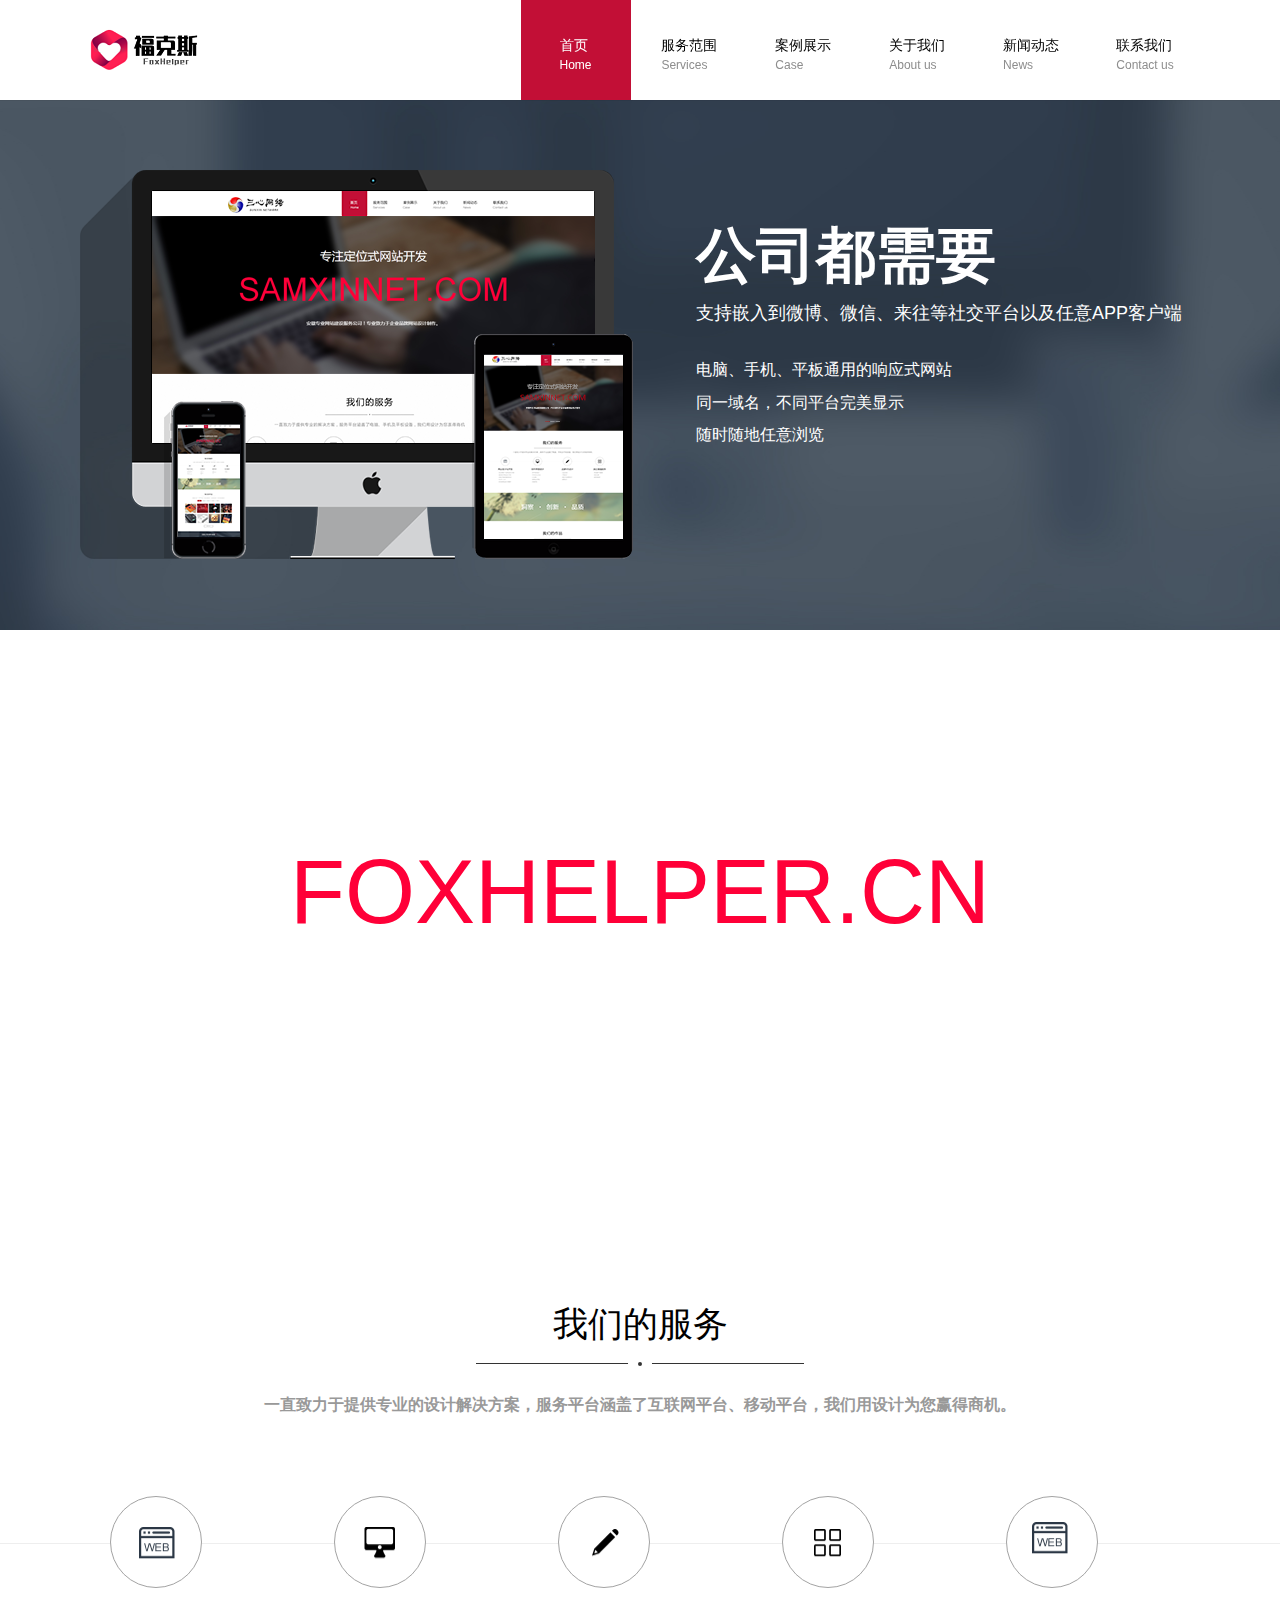
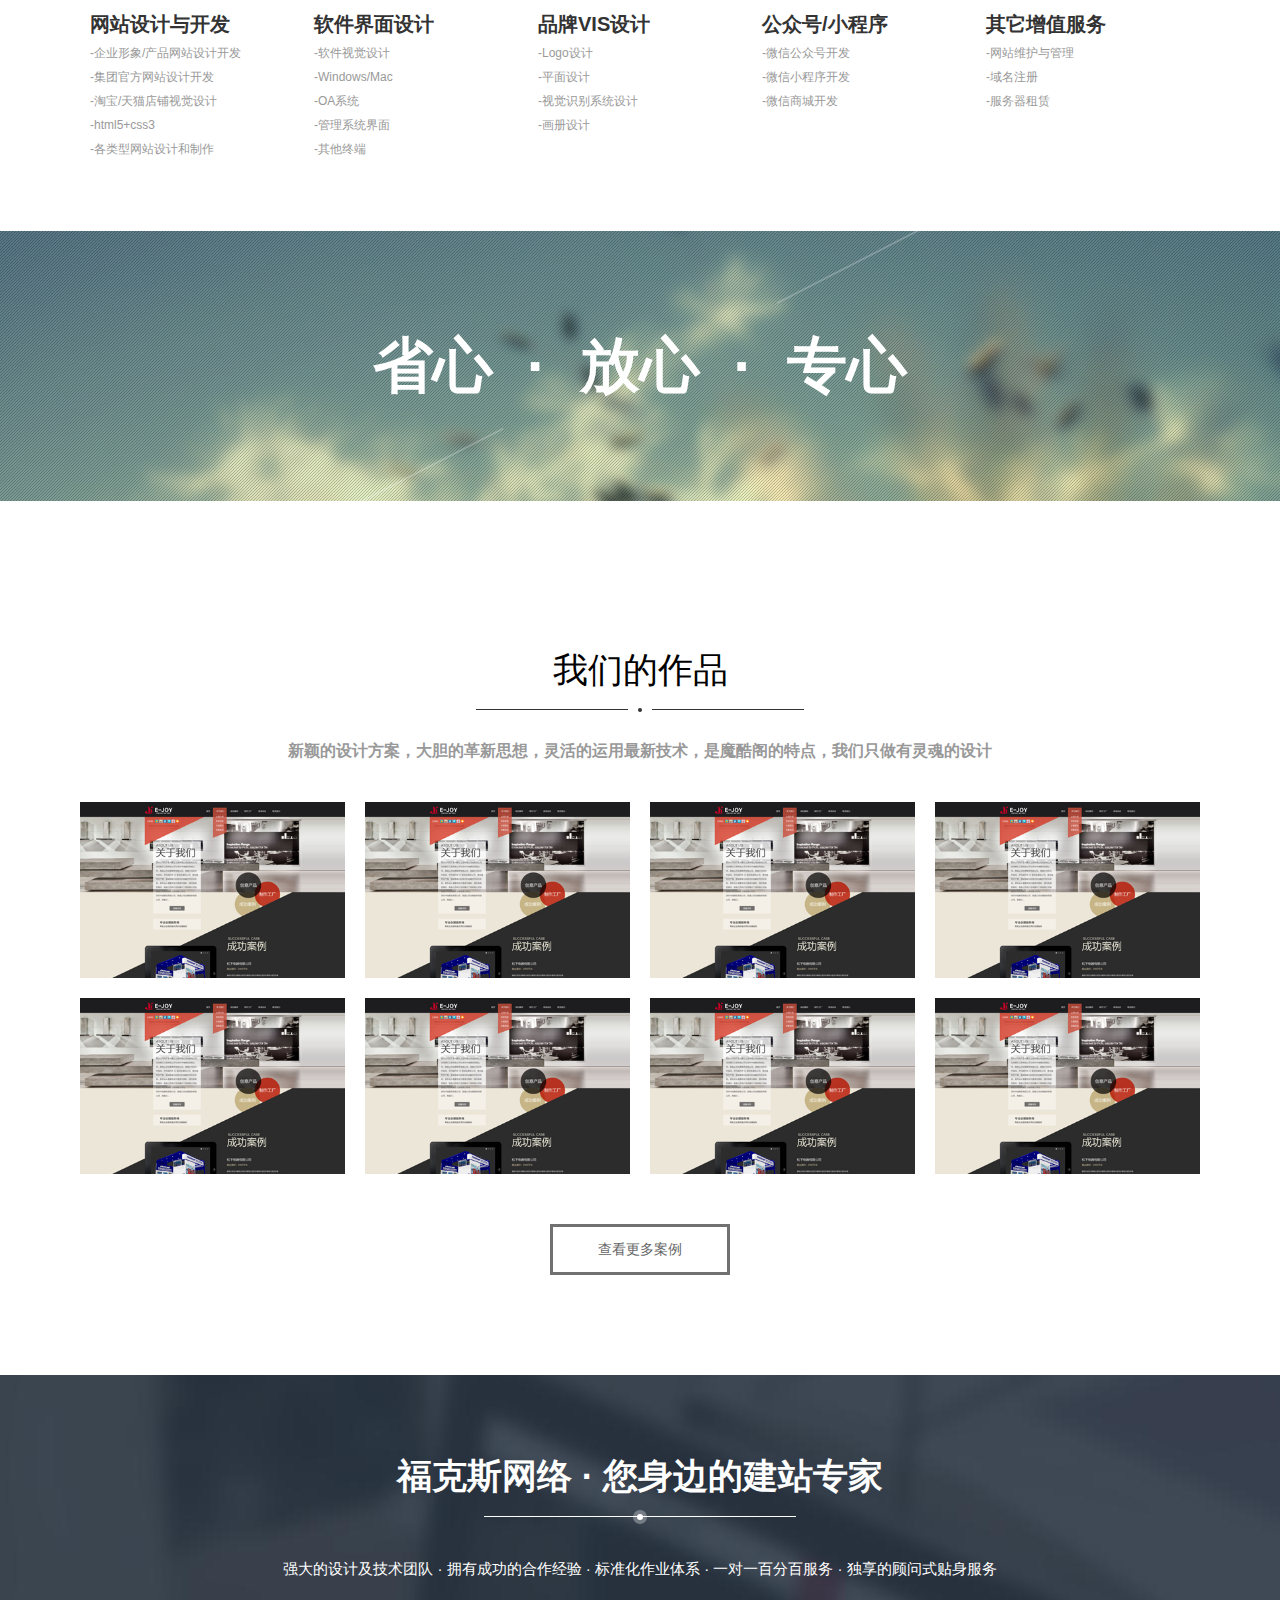
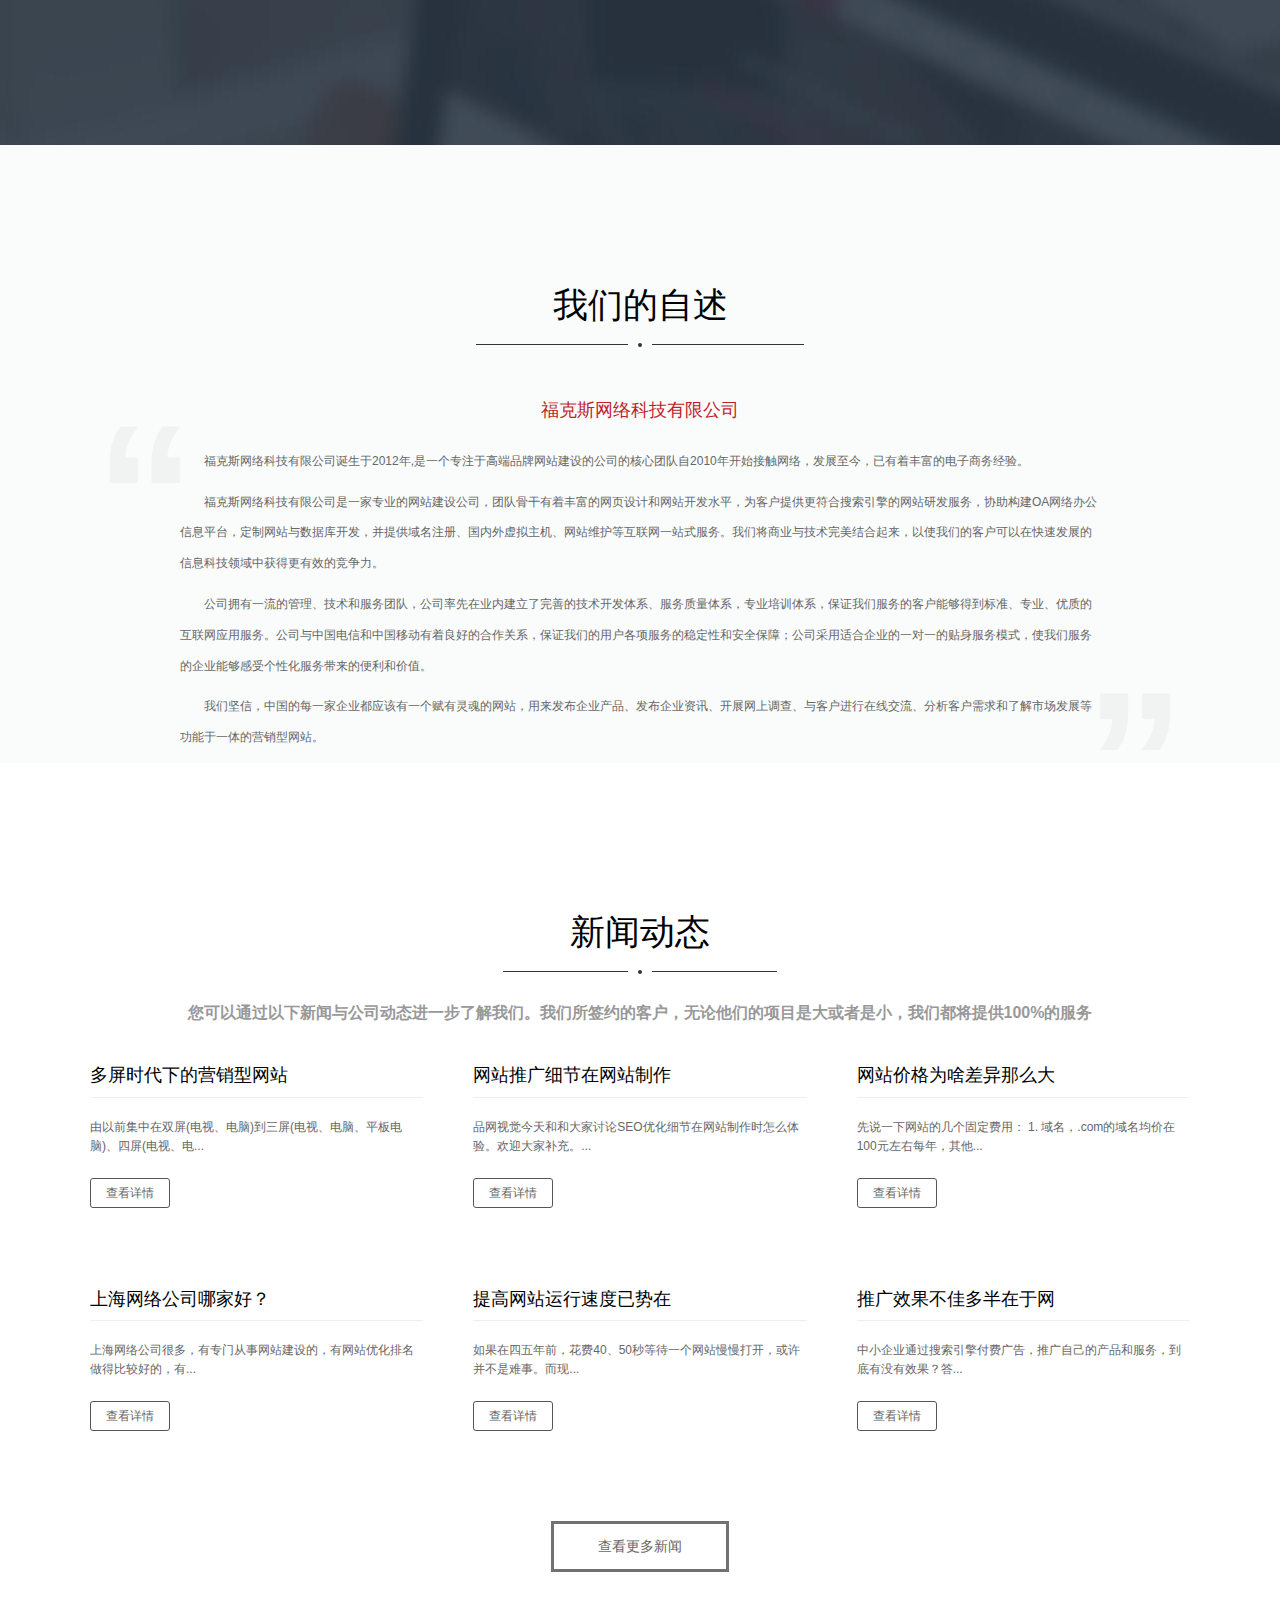
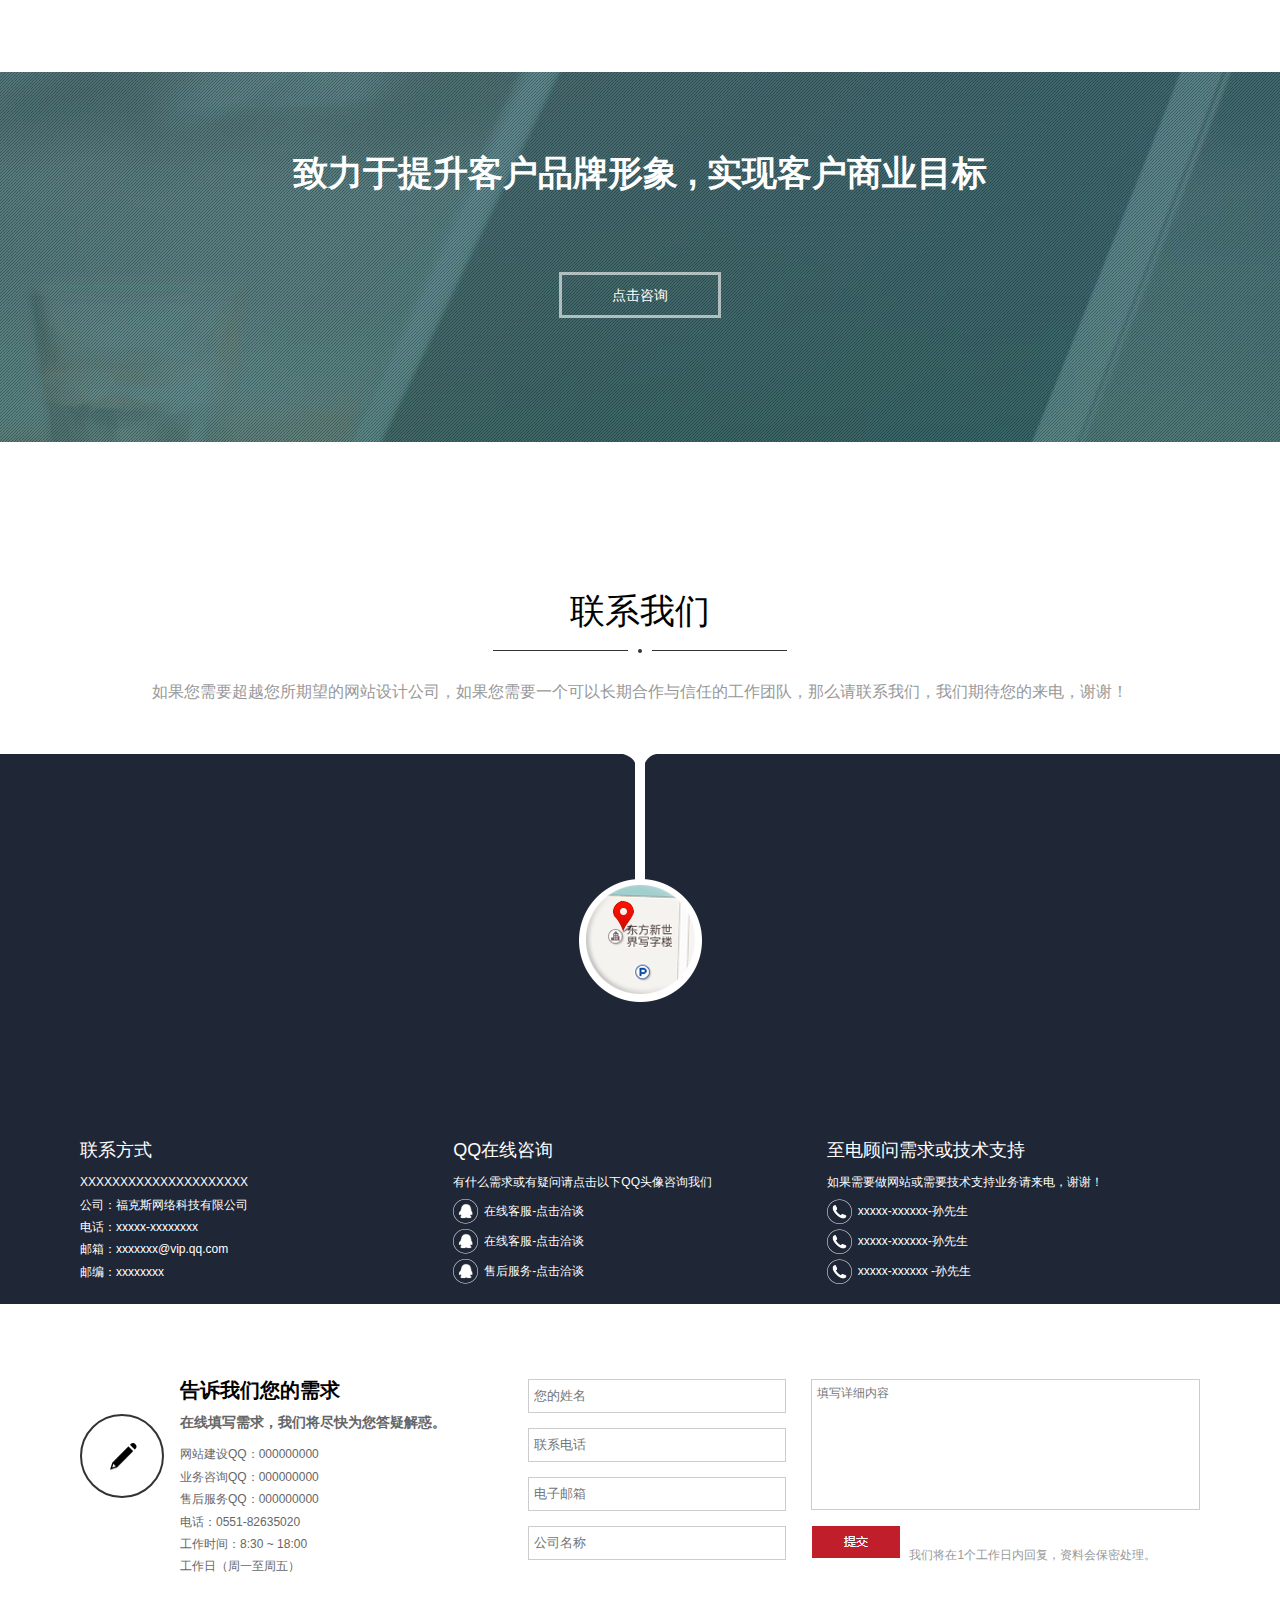
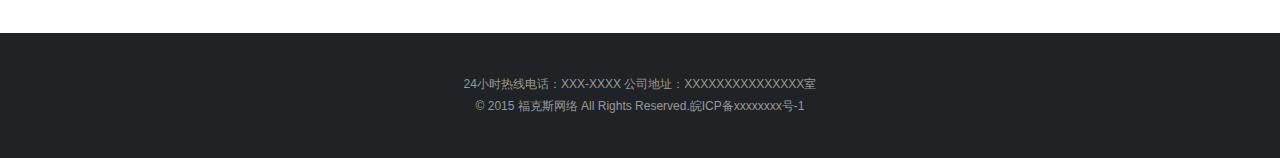
<file: index.html>
﻿<!DOCTYPE html PUBLIC "-//W3C//DTD XHTML 1.0 Transitional//EN" "http://www.w3.org/TR/xhtml1/DTD/xhtml1-transitional.dtd">
<html xmlns="http://www.w3.org/1999/xhtml">
<head>
<meta http-equiv="Content-Type" content="text/html; charset=UTF-8" />
<meta name="viewport" id="viewport" content="width=device-width, initial-scale=1, minimum-scale=1, maximum-scale=1" />
<meta name="apple-mobile-web-app-capable" content="yes" />
<meta name="apple-mobile-web-app-status-bar-style" content="black" />
<link href="images/apple-touch-icon-57.png" sizes="57x57" rel="apple-touch-icon">
<link href="images/apple-touch-icon-72.png" sizes="72x72" rel="apple-touch-icon">
<link href="images/apple-touch-icon-114.png" sizes="114x114" rel="apple-touch-icon">
<title>福克斯网络科技有限公司</title>
<meta name="keywords" content="" />
<meta name="description" content="">
<link href="css/style.css" rel="stylesheet" type="text/css">
<script type="text/javascript" src="js/jquery-1.9.1.js"></script>
<script type="text/javascript" src="js/theme_trust.js"></script>
<style type="text/css">
        html,
        body {
            margin: 0;
            padding: 0;
        }
        .iw_poi_title {
            color: #CC5522;
            font-size: 14px;
            font-weight: bold;
            overflow: hidden;
            padding-right: 13px;
            white-space: nowrap
        }
        .iw_poi_content {
            font: 12px arial, sans-serif;
            overflow: visible;
            padding-top: 4px;
            white-space: -moz-pre-wrap;
            word-wrap: break-word
        }
    </style>
<script type="text/javascript" src="js/main.js"></script>
<script>
        jQuery(document).ready(function() {
            jQuery('#openSidebar').click(function() {
                jQuery('.wrapper').toggleClass('openNav');

            });
            jQuery('#menu a').click(function() {
                jQuery('.wrapper').removeClass('openNav');
            });
        });
    </script>
<script type="text/javascript" src="http://api.map.baidu.com/api?key=&v=1.1&services=true"></script>
<style type="text/css">
        html,
        body,
        wrapper {
            height: 100%;
        }
    </style>
</head>
<body>
<div class="wrapper">
  <div class="sidebar">
    <div class="clearfix k1120">
      <div class="navBox" id="openSidebar"> <a href="javascript:void(0)" class="navOpen"></a> </div>
      <div id="menu">
        <ul class="clearfix">
          <li><a href="#home" class="nav_home current"><span>首页<br />
            <b>Home</b></span></a> </li>
          <li><a href="#services" class="nav_services"><span>服务范围<br />
            <b>Services</b></span></a> </li>
          <li><a href="#case" class="nav_case"><span>案例展示<br />
            <b>Case</b></span></a> </li>
          <li><a href="#about" class="nav_about"><span>关于我们<br />
            <b>About us</b></span></a> </li>
          <li><a href="#news" class="nav_news"><span>新闻动态<br />
            <b>News</b></span></a> </li>
          <li><a href="#contact" class="nav_contact"><span>联系我们<br />
            <b>Contact us</b></span></a> </li>
        </ul>
      </div>
    </div>
  </div>
  <div class="pageMain">
    <div id="header">
      <div class="k1120 clearfix"><a href="#" id="logo">logo</a> </div>
    </div>
    <div id="home" class="scrol-page">
      <div class="banner">
        <div class="b_1">
          <div class="k1120 clearfix">
            <div class="b_pic">
              <div class="mac"><img src="images/mac.png" /> </div>
              <div class="iphone"><img src="images/iphone.png" /> </div>
              <div class="ipad"><img src="images/ipad.png" /> </div>
            </div>
            <div class="b_text">
              <h1>公司都需要</h1>
              <h4>支持嵌入到微博、微信、来往等社交平台以及任意APP客户端</h4>
              <p>电脑、手机、平板通用的响应式网站</p>
              <p>同一域名，不同平台完美显示</p>
              <p>随时随地任意浏览</p>
            </div>
          </div>
        </div>
      </div>
      <div class="banner">
        <div class="b_2">
          <div class="k1120 clearfix">
            <h2>专注定位式网站开发</h2>
            <h1>FOXHELPER.CN</h1>
            <h5>专业网站建设服务公司！专业致力于企业品牌网站设计制作。</h5>
          </div>
        </div>
      </div>
    </div>
    <div id="services" class="scrol-page">
      <h2 class="title"><span>我们的服务</span></h2>
      <h5 class="infoText">一直致力于提供专业的设计解决方案，服务平台涵盖了互联网平台、移动平台，我们用设计为您赢得商机。</h5>
      <div class="servicesBox">
        <ul class="k1120 clearfix">
          <li>
            <div class="servicesBoxList">
              <div class="servicesBoxIcon"><i class="servicesIcon_1"></i> </div>
              <h3>网站设计与开发</h3>
              <p>-企业形象/产品网站设计开发</p>
              <p>-集团官方网站设计开发</p>
              <p>-淘宝/天猫店铺视觉设计</p>
              <p>-html5+css3</p>
              <p>-各类型网站设计和制作</p>
            </div>
          </li>
          <li>
            <div class="servicesBoxList">
              <div class="servicesBoxIcon"><i class="servicesIcon_2"></i> </div>
              <h3>软件界面设计</h3>
              <p>-软件视觉设计</p>
              <p>-Windows/Mac</p>
              <p>-OA系统</p>
              <p>-管理系统界面</p>
              <p>-其他终端</p>
            </div>
          </li>
          <li>
            <div class="servicesBoxList">
              <div class="servicesBoxIcon"><i class="servicesIcon_3"></i> </div>
              <h3>品牌VIS设计 </h3>
              <p>-Logo设计</p>
              <p>-平面设计</p>
              <p>-视觉识别系统设计</p>
              <p>-画册设计</p>
            </div>
          </li>
          <li>
            <div class="servicesBoxList">
              <div class="servicesBoxIcon"><i class="servicesIcon_4"></i> </div>
              <h3>公众号/小程序</h3>
              <p>-微信公众号开发</p>
              <p>-微信小程序开发</p>
              <p>-微信商城开发</p>
            </div>
          </li>
          <li>
            <div class="servicesBoxList">
              <div class="servicesBoxIcon"><i class="servicesIcon_5"></i> </div>
              <h3>其它增值服务</h3>
              <p>-网站维护与管理</p>
              <p>-域名注册</p>
              <p>-服务器租赁</p>
            </div>
          </li>
        </ul>
      </div>
      <div class="ad_1">
        <div class="ad_1Text">省心&nbsp;&nbsp;·&nbsp;&nbsp;放心&nbsp;&nbsp;·&nbsp;&nbsp;专心</div>
      </div>
    </div>
    <div id="case" class="scrol-page">
      <h2 class="title"><span>我们的作品</span></h2>
      <h5 class="infoText">新颖的设计方案，大胆的革新思想，灵活的运用最新技术，是魔酷阁的特点，我们只做有灵魂的设计</h5>
      <div class="case k1120">
        <ul class="clearfix">
          <li>
            <div class="view-tenth"><img src="images/1-1412061Q6350-L.jpg"><a href="#" class="mask" target="_blank">
              <h2>案例测试九</h2>
              <p>发布于：2014-12-06 / 浏览：134</p>
              </a> </div>
          </li>
          <li>
            <div class="view-tenth"><img src="images/1-1412061Q6350-L.jpg"><a href="#" class="mask" target="_blank">
              <h2>案例测试八</h2>
              <p>发布于：2014-12-06 / 浏览：190</p>
              </a> </div>
          </li>
          <li>
            <div class="view-tenth"><img src="images/1-1412061Q6350-L.jpg"><a href="#" class="mask" target="_blank">
              <h2>案例测试七</h2>
              <p>发布于：2014-12-06 / 浏览：172</p>
              </a> </div>
          </li>
          <li>
            <div class="view-tenth"><img src="images/1-1412061Q6350-L.jpg"><a href="#" class="mask" target="_blank">
              <h2>案例测试六</h2>
              <p>发布于：2014-12-06 / 浏览：94</p>
              </a> </div>
          </li>
          <li>
            <div class="view-tenth"><img src="images/1-1412061Q6350-L.jpg"><a href="#" class="mask" target="_blank">
              <h2>案例测试五</h2>
              <p>发布于：2014-12-06 / 浏览：189</p>
              </a> </div>
          </li>
          <li>
            <div class="view-tenth"><img src="images/1-1412061Q6350-L.jpg"><a href="#" class="mask" target="_blank">
              <h2>案例测试四</h2>
              <p>发布于：2014-12-06 / 浏览：127</p>
              </a> </div>
          </li>
          <li>
            <div class="view-tenth"><img src="images/1-1412061Q6350-L.jpg"><a href="#" class="mask" target="_blank">
              <h2>案例测试三</h2>
              <p>发布于：2014-12-06 / 浏览：159</p>
              </a> </div>
          </li>
          <li>
            <div class="view-tenth"><img src="images/1-1412061Q6350-L.jpg"><a href="#" class="mask" target="_blank">
              <h2>案例测试二</h2>
              <p>发布于：2014-12-06 / 浏览：137</p>
              </a> </div>
          </li>
        </ul>
        <div class="tc moreBox"><a href="#" target="_blank" class="moreBtn">查看更多案例</a> </div>
      </div>
      <div class="ad_2">
        <h3><span>福克斯网络 · 您身边的建站专家</span></h3>
        <p>强大的设计及技术团队 · 拥有成功的合作经验 · 标准化作业体系 · 一对一百分百服务 · 独享的顾问式贴身服务</p>
      </div>
    </div>
    <div id="about" class="scrol-page">
      <h2 class="title"><span>我们的自述</span></h2>
      <div class="k1120">
        <div class="aboutBox">
          <h4>福克斯网络科技有限公司</h4>
          <p>福克斯网络科技有限公司诞生于2012年,是一个专注于高端品牌网站建设的公司的核心团队自2010年开始接触网络，发展至今，已有着丰富的电子商务经验。</p>
          <p>福克斯网络科技有限公司是一家专业的网站建设公司，团队骨干有着丰富的网页设计和网站开发水平，为客户提供更符合搜索引擎的网站研发服务，协助构建OA网络办公信息平台，定制网站与数据库开发，并提供域名注册、国内外虚拟主机、网站维护等互联网一站式服务。我们将商业与技术完美结合起来，以使我们的客户可以在快速发展的信息科技领域中获得更有效的竞争力。</p>
          <p>公司拥有一流的管理、技术和服务团队，公司率先在业内建立了完善的技术开发体系、服务质量体系，专业培训体系，保证我们服务的客户能够得到标准、专业、优质的互联网应用服务。公司与中国电信和中国移动有着良好的合作关系，保证我们的用户各项服务的稳定性和安全保障；公司采用适合企业的一对一的贴身服务模式，使我们服务的企业能够感受个性化服务带来的便利和价值。</p>
          <p>我们坚信，中国的每一家企业都应该有一个赋有灵魂的网站，用来发布企业产品、发布企业资讯、开展网上调查、与客户进行在线交流、分析客户需求和了解市场发展等功能于一体的营销型网站。</p>
        </div>
      </div>
    </div>
    <div id="news" class="scrol-page">
      <div class="k1120">
        <h2 class="title"><span>新闻动态</span></h2>
        <h5 class="infoText">您可以通过以下新闻与公司动态进一步了解我们。我们所签约的客户，无论他们的项目是大或者是小，我们都将提供100%的服务</h5>
        <div class="newsList">
          <ul class="clearfix">
            <li>
              <div class="newsListBox">
                <h4><a href="#" target="_blank">多屏时代下的营销型网站</a></h4>
                <p class="newsViewText">由以前集中在双屏(电视、电脑)到三屏(电视、电脑、平板电脑)、四屏(电视、电...</p>
                <p class="newsViewFoot"><a href="#" target="_blank" class="newsListView">查看详情</a> </p>
              </div>
            </li>
            <li>
              <div class="newsListBox">
                <h4><a href="#" target="_blank">网站推广细节在网站制作</a></h4>
                <p class="newsViewText">品网视觉今天和和大家讨论SEO优化细节在网站制作时怎么体验。欢迎大家补充。...</p>
                <p class="newsViewFoot"><a href="#" target="_blank" class="newsListView">查看详情</a> </p>
              </div>
            </li>
            <li>
              <div class="newsListBox">
                <h4><a href="#" target="_blank">网站价格为啥差异那么大</a></h4>
                <p class="newsViewText">先说一下网站的几个固定费用： 1. 域名，.com的域名均价在100元左右每年，其他...</p>
                <p class="newsViewFoot"><a href="#" target="_blank" class="newsListView">查看详情</a> </p>
              </div>
            </li>
            <li>
              <div class="newsListBox">
                <h4><a href="#" target="_blank">上海网络公司哪家好？</a></h4>
                <p class="newsViewText">上海网络公司很多，有专门从事网站建设的，有网站优化排名做得比较好的，有...</p>
                <p class="newsViewFoot"><a href="#" target="_blank" class="newsListView">查看详情</a> </p>
              </div>
            </li>
            <li>
              <div class="newsListBox">
                <h4><a href="#" target="_blank">提高网站运行速度已势在</a></h4>
                <p class="newsViewText">如果在四五年前，花费40、50秒等待一个网站慢慢打开，或许并不是难事。而现...</p>
                <p class="newsViewFoot"><a href="#" target="_blank" class="newsListView">查看详情</a> </p>
              </div>
            </li>
            <li>
              <div class="newsListBox">
                <h4><a href="#" target="_blank">推广效果不佳多半在于网</a></h4>
                <p class="newsViewText">中小企业通过搜索引擎付费广告，推广自己的产品和服务，到底有没有效果？答...</p>
                <p class="newsViewFoot"><a href="#" target="_blank" class="newsListView">查看详情</a> </p>
              </div>
            </li>
          </ul>
          <div class="tc moreBox"><a href="#" target="_blank" class="moreBtn">查看更多新闻</a> </div>
        </div>
      </div>
      <div class="ab_3">
        <h3>致力于提升客户品牌形象 , 实现客户商业目标</h3>
        <p class="moreBox"><a href="#" class="viewBtn">点击咨询</a> </p>
      </div>
    </div>
    <div id="contact" class="scrol-page">
      <h2 class="title"><span>联系我们</span></h2>
      <div class="infoText">如果您需要超越您所期望的网站设计公司，如果您需要一个可以长期合作与信任的工作团队，那么请联系我们，我们期待您的来电，谢谢！</div>
      <div class="contactBox">
        <div class="contactFoot" id="contact">
          <div class="clearfix k1120">
            <dl>
              <dt>联系方式</dt>
              <dd>
                <p>XXXXXXXXXXXXXXXXXXXXX</p>
                <p>公司：福克斯网络科技有限公司</p>
                <p>电话：xxxxx-xxxxxxxx</p>
                <p>邮箱：xxxxxxx@vip.qq.com</p>
                <p>邮编：xxxxxxxx</p>
              </dd>
            </dl>
            <dl>
              <dt>QQ在线咨询</dt>
              <dd>
                <p>有什么需求或有疑问请点击以下QQ头像咨询我们</p>
                <p><a href="#" class="qqBtn">在线客服-点击洽谈</a> </p>
                <p><a href="#" class="qqBtn">在线客服-点击洽谈</a> </p>
                <p><a href="#" class="qqBtn">售后服务-点击洽谈</a> </p>
              </dd>
            </dl>
            <dl>
              <dt>至电顾问需求或技术支持</dt>
              <dd>
                <p>如果需要做网站或需要技术支持业务请来电，谢谢！</p>
                <p><a tel="xxxxx-xxxxxx" class="telBtn">xxxxx-xxxxxx-孙先生</a> </p>
                <p><a class="telBtn">xxxxx-xxxxxx-孙先生</a> </p>
                <p><a class="telBtn">xxxxx-xxxxxx -孙先生</a> </p>
              </dd>
            </dl>
          </div>
        </div>
        <div class="mapBox">
          <div style="width:100%;" id="dituContent"></div>
        </div>
      </div>
      <div class="message">
        <div class="k1120 clearfix">
          <div class="messageRow_1">
            <div class="messageBox">
              <h3>告诉我们您的需求</h3>
              <h4>在线填写需求，我们将尽快为您答疑解惑。</h4>
              <p>网站建设QQ：000000000</p>
              <p>业务咨询QQ：000000000</p>
              <p>售后服务QQ：000000000</p>
              <p>电话：0551-82635020</p>
              <p>工作时间：8:30 ~ 18:00 </p>
              <p>工作日（周一至周五） </p>
            </div>
          </div>
          <form action="/plus/diy.php"  enctype="multipart/form-data" method="post" >
            <input type="hidden" name="action" value="post" />
            <input type="hidden" name="diyid" value="1" />
            <input type="hidden" name="do" value="2" />
            <div class="messageRow_2">
              <div class="messageBox">
                <div class="fromList">
                  <input type="text" placeholder="您的姓名" value='' name="full_name" id="full_name" />
                </div>
                <div class="fromList">
                  <input type="text" placeholder="联系电话" value='' name="mobile" id="mobile" />
                </div>
                <div class="fromList">
                  <input type="text" placeholder="电子邮箱" value='' name="email" id="email" />
                </div>
                <div class="fromList">
                  <input type="text" placeholder="公司名称" value='' name="company" id="company" />
                </div>
              </div>
            </div>
            <div class="messageRow_3">
              <div class="messageBox">
                <div class="fromList">
                  <textarea placeholder="填写详细内容" value='' name="msg" id="msg"></textarea>
                </div>
                <input name="mytime" value="" type="hidden"  id="mytime"  />
                <script type="text/javascript">
                    window.onload = function(){
                    var nowDate = new Date();
                    var str = nowDate.getFullYear()+"-"+(nowDate.getMonth() + 1)+"-"+nowDate.getDate()+" "+nowDate.getHours()+":"+nowDate.getMinutes()+":"+nowDate.getSeconds();
                    document.getElementById("mytime").value=str;
                    }
                    </script>
                <input type="hidden" name="dede_fields" value="full_name,text;mobile,text;email,text;company,text;msg,multitext;mytime,text" />
                <input type="hidden" name="dede_fieldshash" value="c971c82ee72551f4e9e131a5a98d85bc" />
                <input type="image" name="sumbit" src="images/btn.png"  />
                <span class="fromListInfo">我们将在1个工作日内回复，资料会保密处理。</span> </div>
            </div>
          </form>
        </div>
      </div>
    </div>
  </div>
  <div class="footer"> 24小时热线电话：XXX-XXXX 公司地址：XXXXXXXXXXXXXXX室 <br>
    © 2015 福克斯网络 All Rights Reserved.皖ICP备xxxxxxxx号-1 </div>
</div>
<script type="text/javascript">

        //创建和初始化地图函数：
        function initMap() {
            createMap(); //创建地图
            setMapEvent(); //设置地图事件
            addMapControl(); //向地图添加控件
            addMarker(); //向地图中添加marker
        }

       //创建地图函数：
    function createMap(){
        var map = new BMap.Map("dituContent");//在百度地图容器中创建一个地图
        var point = new BMap.Point(117.887822,31.605643);//定义一个中心点坐标
        map.centerAndZoom(point,18);//设定地图的中心点和坐标并将地图显示在地图容器中
        window.map = map;//将map变量存储在全局
    }

        //地图事件设置函数：
        function setMapEvent() {
            map.enableDragging(); //启用地图拖拽事件，默认启用(可不写)
            map.disableScrollWheelZoom(); //禁用地图滚轮放大缩小，默认禁用(可不写)
            map.disableDoubleClickZoom(); //禁用鼠标双击放大
            map.disableKeyboard(); //禁用键盘上下左右键移动地图，默认禁用(可不写)
        }

        //地图控件添加函数：
        function addMapControl() {}

        //标注点数组
        var markerArr = [{title:"福克斯网络科技有限公司",content:"地址：XXXXXXXXXXXXXXXXXXXXXX<br/>电话：XXXXXXXXXXXXXXXXXX<br/>Q&nbsp;&nbsp;Q：000000000",point:"117.88886|31.606127",isOpen:1,icon:{w:21,h:21,l:0,t:0,x:6,lb:5}}
		 ];
        //创建marker
        function addMarker() {
                for (var i = 0; i < markerArr.length; i++) {
                    var json = markerArr[i];
                    var p0 = json.point.split("|")[0];
                    var p1 = json.point.split("|")[1];
                    var point = new BMap.Point(p0, p1);
                    var iconImg = createIcon(json.icon);
                    var marker = new BMap.Marker(point, {
                        icon: iconImg
                    });
                    var iw = createInfoWindow(i);
                    var label = new BMap.Label(json.title, {
                        "offset": new BMap.Size(json.icon.lb - json.icon.x + 10, -20)
                    });
                    marker.setLabel(label);
                    map.addOverlay(marker);
                    label.setStyle({
                        borderColor: "#808080",
                        color: "#333",
                        cursor: "pointer"
                    });

                    (function() {
                        var index = i;
                        var _iw = createInfoWindow(i);
                        var _marker = marker;
                        _marker.addEventListener("click", function() {
                            this.openInfoWindow(_iw);
                        });
                        _iw.addEventListener("open", function() {
                            _marker.getLabel().hide();
                        })
                        _iw.addEventListener("close", function() {
                            _marker.getLabel().show();
                        })
                        label.addEventListener("click", function() {
                            _marker.openInfoWindow(_iw);
                        })
                        if (!!json.isOpen) {
                            label.hide();
                            _marker.openInfoWindow(_iw);
                        }
                    })()
                }
            }
            //创建InfoWindow
        function createInfoWindow(i) {
                var json = markerArr[i];
                var iw = new BMap.InfoWindow("<b class='iw_poi_title' title='" + json.title + "'>" + json.title + "</b><div class='iw_poi_content'>" + json.content + "</div>");
                return iw;
            }
            //创建一个Icon
        function createIcon(json) {
            var icon = new BMap.Icon("http://app.baidu.com/map/images/us_mk_icon.png", new BMap.Size(json.w, json.h), {
                imageOffset: new BMap.Size(-json.l, -json.t),
                infoWindowOffset: new BMap.Size(json.lb + 5, 1),
                offset: new BMap.Size(json.x, json.h)
            })
            return icon;
        }
        initMap(); //创建和初始化地图
    </script>
</body>
</html>
</file>
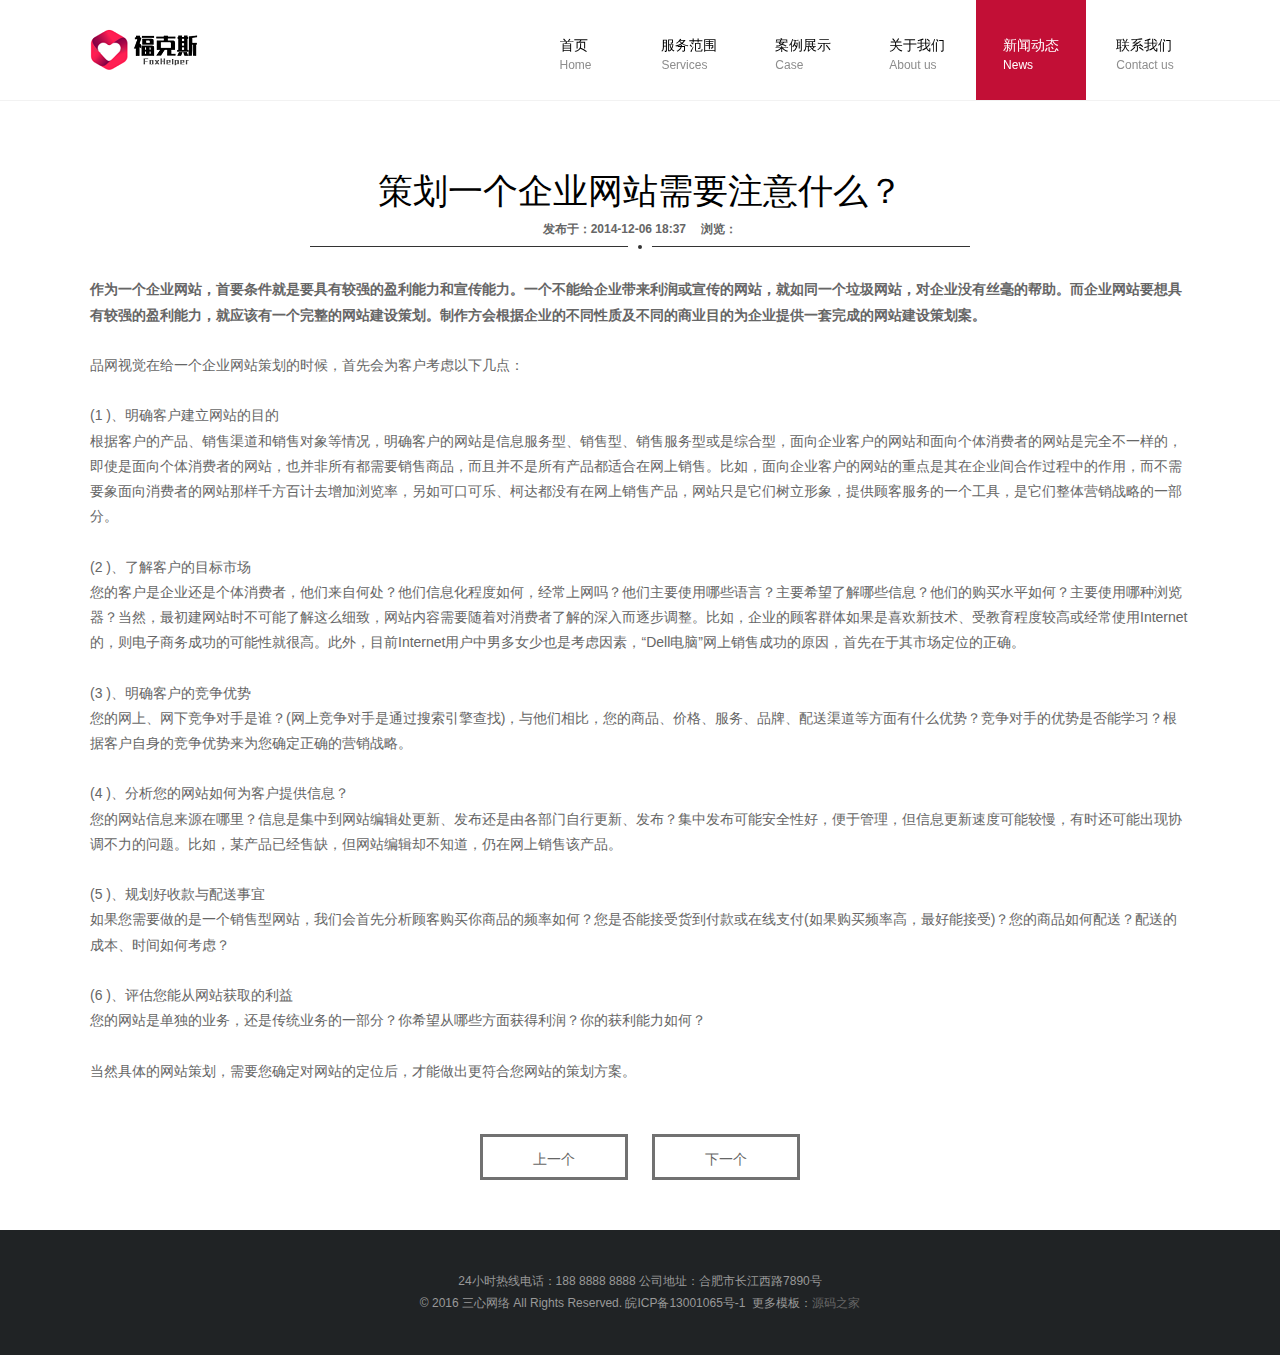
<file: news.html>
﻿<!DOCTYPE html PUBLIC "-//W3C//DTD XHTML 1.0 Transitional//EN" "http://www.w3.org/TR/xhtml1/DTD/xhtml1-transitional.dtd">
<html xmlns="http://www.w3.org/1999/xhtml">
<head>
    <meta http-equiv="Content-Type" content="text/html; charset=UTF-8" />
    <meta name="viewport" id="viewport" content="width=device-width, initial-scale=1, minimum-scale=1, maximum-scale=1" />
    <meta name="apple-mobile-web-app-capable" content="yes" />
    <meta name="apple-mobile-web-app-status-bar-style" content="black" />
    <link href="images/apple-touch-icon-57.png" sizes="57x57" rel="apple-touch-icon">
    <link href="images/apple-touch-icon-72.png" sizes="72x72" rel="apple-touch-icon">
    <link href="images/apple-touch-icon-114.png" sizes="114x114" rel="apple-touch-icon">
    <title>策划一个企业网站需要注意什么？-我的网站</title>
    <meta name="keywords" content="策划,一个,企业网站,需要,注意,什么,作为," />
    <meta name="description" content="作为一个企业网站，首要条件就是要具有较强的盈利能力和宣传能力。一个不能给企业带来利润或宣传的网站，就如同一个垃圾网站，对企业没有丝毫的帮助。而企业网站要想具有较强">
    <link href="css/style.css" rel="stylesheet" type="text/css">
    <script type="text/javascript" src="js/jquery-1.9.1.js"></script>
    <script type="text/javascript" src="js/theme_trust.js"></script>
    <script>
        jQuery(document).ready(function() {
            jQuery('#openSidebar').click(function() {
                jQuery('.wrapper').toggleClass('openNav');

            });
            jQuery('#menu a').click(function() {
                jQuery('.wrapper').removeClass('openNav');
            });


        });
    </script>
    <script type="text/javascript" src="http://api.map.baidu.com/api?key=&v=1.1&services=true"></script>
    <style type="text/css">
        html,
        body,
        wrapper {
            height: 100%;
        }
    </style>
</head>

<body>
    <div class="wrapper">
     ﻿  <div class="sidebar">
            <div class="clearfix k1120">
                <div class="navBox" id="openSidebar">
                    <a href="index.html" class="navOpen"></a>
                </div>
                <div id="menu">
                    <ul class="clearfix">
                        <li><a href="/?#home" class="nav_home "><span>首页<br /><b>Home</b></span></a>
                        </li>
                        <li><a href="/?#services" class="nav_services"><span>服务范围<br /><b>Services</b></span></a>
                        </li>
                        <li><a href="/works/" class="nav_case "><span>案例展示<br /><b>Case</b></span></a>
                        </li>
                        <li><a href="/?#about" class="nav_about"><span>关于我们<br /><b>About us</b></span></a>
                        </li>
                        <li><a href="/news/" class="nav_news current"><span>新闻动态<br /><b>News</b></span></a>
                        </li>
                        <li><a href="/?#contact" class="nav_contact"><span>联系我们<br /><b>Contact us</b></span></a>
                        </li>
                    </ul>
                </div>
            </div>
        </div>
        <div class="pageMain">
            <div id="header">
                <div class="k1120 clearfix"><a href="/#home" id="logo">logo</a>
                </div>
            </div>
            <div id="news" class="scrol-page">
                <div class="k1120">
                    <h2 class="title"><span>策划一个企业网站需要注意什么？<br /><b>发布于：2014-12-06 18:37 　浏览：<script src="#" type='text/javascript' language="javascript"></script></b></span></h2>
                    <div class="viewMain">
                      <p style="padding: 0px; margin: 0px; line-height: 25.200000762939453px; font-size: 14px; color: rgb(102, 102, 102); font-family: AppleGothic, Arial, 'Microsoft Yahei', Simsun;">
	<strong>作为一个企业网站，首要条件就是要具有较强的盈利能力和宣传能力。一个不能给企业带来利润或宣传的网站，就如同一个垃圾网站，对企业没有丝毫的帮助。而企业网站要想具有较强的盈利能力，就应该有一个完整的网站建设策划。制作方会根据企业的不同性质及不同的商业目的为企业提供一套完成的网站建设策划案。</strong></p>
<p style="padding: 0px; margin: 0px; line-height: 25.200000762939453px; font-size: 14px; color: rgb(102, 102, 102); font-family: AppleGothic, Arial, 'Microsoft Yahei', Simsun;">&nbsp;
	</p>
<p style="padding: 0px; margin: 0px; line-height: 25.200000762939453px; font-size: 14px; color: rgb(102, 102, 102); font-family: AppleGothic, Arial, 'Microsoft Yahei', Simsun;">
	品网视觉在给一个企业网站策划的时候，首先会为客户考虑以下几点：</p>
<p style="padding: 0px; margin: 0px; line-height: 25.200000762939453px; font-size: 14px; color: rgb(102, 102, 102); font-family: AppleGothic, Arial, 'Microsoft Yahei', Simsun;">&nbsp;
	</p>
<p style="padding: 0px; margin: 0px; line-height: 25.200000762939453px; font-size: 14px; color: rgb(102, 102, 102); font-family: AppleGothic, Arial, 'Microsoft Yahei', Simsun;">
	(1 )、明确客户建立网站的目的</p>
<p style="padding: 0px; margin: 0px; line-height: 25.200000762939453px; font-size: 14px; color: rgb(102, 102, 102); font-family: AppleGothic, Arial, 'Microsoft Yahei', Simsun;">
	根据客户的产品、销售渠道和销售对象等情况，明确客户的网站是信息服务型、销售型、销售服务型或是综合型，面向企业客户的网站和面向个体消费者的网站是完全不一样的，即使是面向个体消费者的网站，也并非所有都需要销售商品，而且并不是所有产品都适合在网上销售。比如，面向企业客户的网站的重点是其在企业间合作过程中的作用，而不需要象面向消费者的网站那样千方百计去增加浏览率，另如可口可乐、柯达都没有在网上销售产品，网站只是它们树立形象，提供顾客服务的一个工具，是它们整体营销战略的一部分。</p>
<p style="padding: 0px; margin: 0px; line-height: 25.200000762939453px; font-size: 14px; color: rgb(102, 102, 102); font-family: AppleGothic, Arial, 'Microsoft Yahei', Simsun;">&nbsp;
	</p>
<p style="padding: 0px; margin: 0px; line-height: 25.200000762939453px; font-size: 14px; color: rgb(102, 102, 102); font-family: AppleGothic, Arial, 'Microsoft Yahei', Simsun;">
	(2 )、了解客户的目标市场</p>
<p style="padding: 0px; margin: 0px; line-height: 25.200000762939453px; font-size: 14px; color: rgb(102, 102, 102); font-family: AppleGothic, Arial, 'Microsoft Yahei', Simsun;">
	您的客户是企业还是个体消费者，他们来自何处？他们信息化程度如何，经常上网吗？他们主要使用哪些语言？主要希望了解哪些信息？他们的购买水平如何？主要使用哪种浏览器？当然，最初建网站时不可能了解这么细致，网站内容需要随着对消费者了解的深入而逐步调整。比如，企业的顾客群体如果是喜欢新技术、受教育程度较高或经常使用Internet的，则电子商务成功的可能性就很高。此外，目前Internet用户中男多女少也是考虑因素，&ldquo;Dell电脑&rdquo;网上销售成功的原因，首先在于其市场定位的正确。</p>
<p style="padding: 0px; margin: 0px; line-height: 25.200000762939453px; font-size: 14px; color: rgb(102, 102, 102); font-family: AppleGothic, Arial, 'Microsoft Yahei', Simsun;">&nbsp;
	</p>
<p style="padding: 0px; margin: 0px; line-height: 25.200000762939453px; font-size: 14px; color: rgb(102, 102, 102); font-family: AppleGothic, Arial, 'Microsoft Yahei', Simsun;">
	(3 )、明确客户的竞争优势</p>
<p style="padding: 0px; margin: 0px; line-height: 25.200000762939453px; font-size: 14px; color: rgb(102, 102, 102); font-family: AppleGothic, Arial, 'Microsoft Yahei', Simsun;">
	您的网上、网下竞争对手是谁？(网上竞争对手是通过搜索引擎查找)，与他们相比，您的商品、价格、服务、品牌、配送渠道等方面有什么优势？竞争对手的优势是否能学习？根据客户自身的竞争优势来为您确定正确的营销战略。</p>
<p style="padding: 0px; margin: 0px; line-height: 25.200000762939453px; font-size: 14px; color: rgb(102, 102, 102); font-family: AppleGothic, Arial, 'Microsoft Yahei', Simsun;">&nbsp;
	</p>
<p style="padding: 0px; margin: 0px; line-height: 25.200000762939453px; font-size: 14px; color: rgb(102, 102, 102); font-family: AppleGothic, Arial, 'Microsoft Yahei', Simsun;">
	(4 )、分析您的网站如何为客户提供信息？</p>
<p style="padding: 0px; margin: 0px; line-height: 25.200000762939453px; font-size: 14px; color: rgb(102, 102, 102); font-family: AppleGothic, Arial, 'Microsoft Yahei', Simsun;">
	您的网站信息来源在哪里？信息是集中到网站编辑处更新、发布还是由各部门自行更新、发布？集中发布可能安全性好，便于管理，但信息更新速度可能较慢，有时还可能出现协调不力的问题。比如，某产品已经售缺，但网站编辑却不知道，仍在网上销售该产品。</p>
<p style="padding: 0px; margin: 0px; line-height: 25.200000762939453px; font-size: 14px; color: rgb(102, 102, 102); font-family: AppleGothic, Arial, 'Microsoft Yahei', Simsun;">&nbsp;
	</p>
<p style="padding: 0px; margin: 0px; line-height: 25.200000762939453px; font-size: 14px; color: rgb(102, 102, 102); font-family: AppleGothic, Arial, 'Microsoft Yahei', Simsun;">
	(5 )、规划好收款与配送事宜</p>
<p style="padding: 0px; margin: 0px; line-height: 25.200000762939453px; font-size: 14px; color: rgb(102, 102, 102); font-family: AppleGothic, Arial, 'Microsoft Yahei', Simsun;">
	如果您需要做的是一个销售型网站，我们会首先分析顾客购买你商品的频率如何？您是否能接受货到付款或在线支付(如果购买频率高，最好能接受)？您的商品如何配送？配送的成本、时间如何考虑？</p>
<p style="padding: 0px; margin: 0px; line-height: 25.200000762939453px; font-size: 14px; color: rgb(102, 102, 102); font-family: AppleGothic, Arial, 'Microsoft Yahei', Simsun;">&nbsp;
	</p>
<p style="padding: 0px; margin: 0px; line-height: 25.200000762939453px; font-size: 14px; color: rgb(102, 102, 102); font-family: AppleGothic, Arial, 'Microsoft Yahei', Simsun;">
	(6 )、评估您能从网站获取的利益</p>
<p style="padding: 0px; margin: 0px; line-height: 25.200000762939453px; font-size: 14px; color: rgb(102, 102, 102); font-family: AppleGothic, Arial, 'Microsoft Yahei', Simsun;">
	您的网站是单独的业务，还是传统业务的一部分？你希望从哪些方面获得利润？你的获利能力如何？</p>
<p style="padding: 0px; margin: 0px; line-height: 25.200000762939453px; font-size: 14px; color: rgb(102, 102, 102); font-family: AppleGothic, Arial, 'Microsoft Yahei', Simsun;">&nbsp;
	</p>
<p style="padding: 0px; margin: 0px; line-height: 25.200000762939453px; font-size: 14px; color: rgb(102, 102, 102); font-family: AppleGothic, Arial, 'Microsoft Yahei', Simsun;">
	当然具体的网站策划，需要您确定对网站的定位后，才能做出更符合您网站的策划方案。</p>

                        <div class="paging">
						<a href='#'>上一个</a>  
						<a href='#'>下一个</a> 
                        </div>
                    </div>
                </div>
            </div>
          <div class="footer"> 24小时热线电话：188 8888 8888 公司地址：合肥市长江西路7890号
<br>© 2016 三心网络 All Rights Reserved. 皖ICP备13001065号-1&nbsp;&nbsp;更多模板：<a href="http://www.mycodes.net/" target="_blank">源码之家</a>           
</div>
        </div>
</body>
</html>
</file>
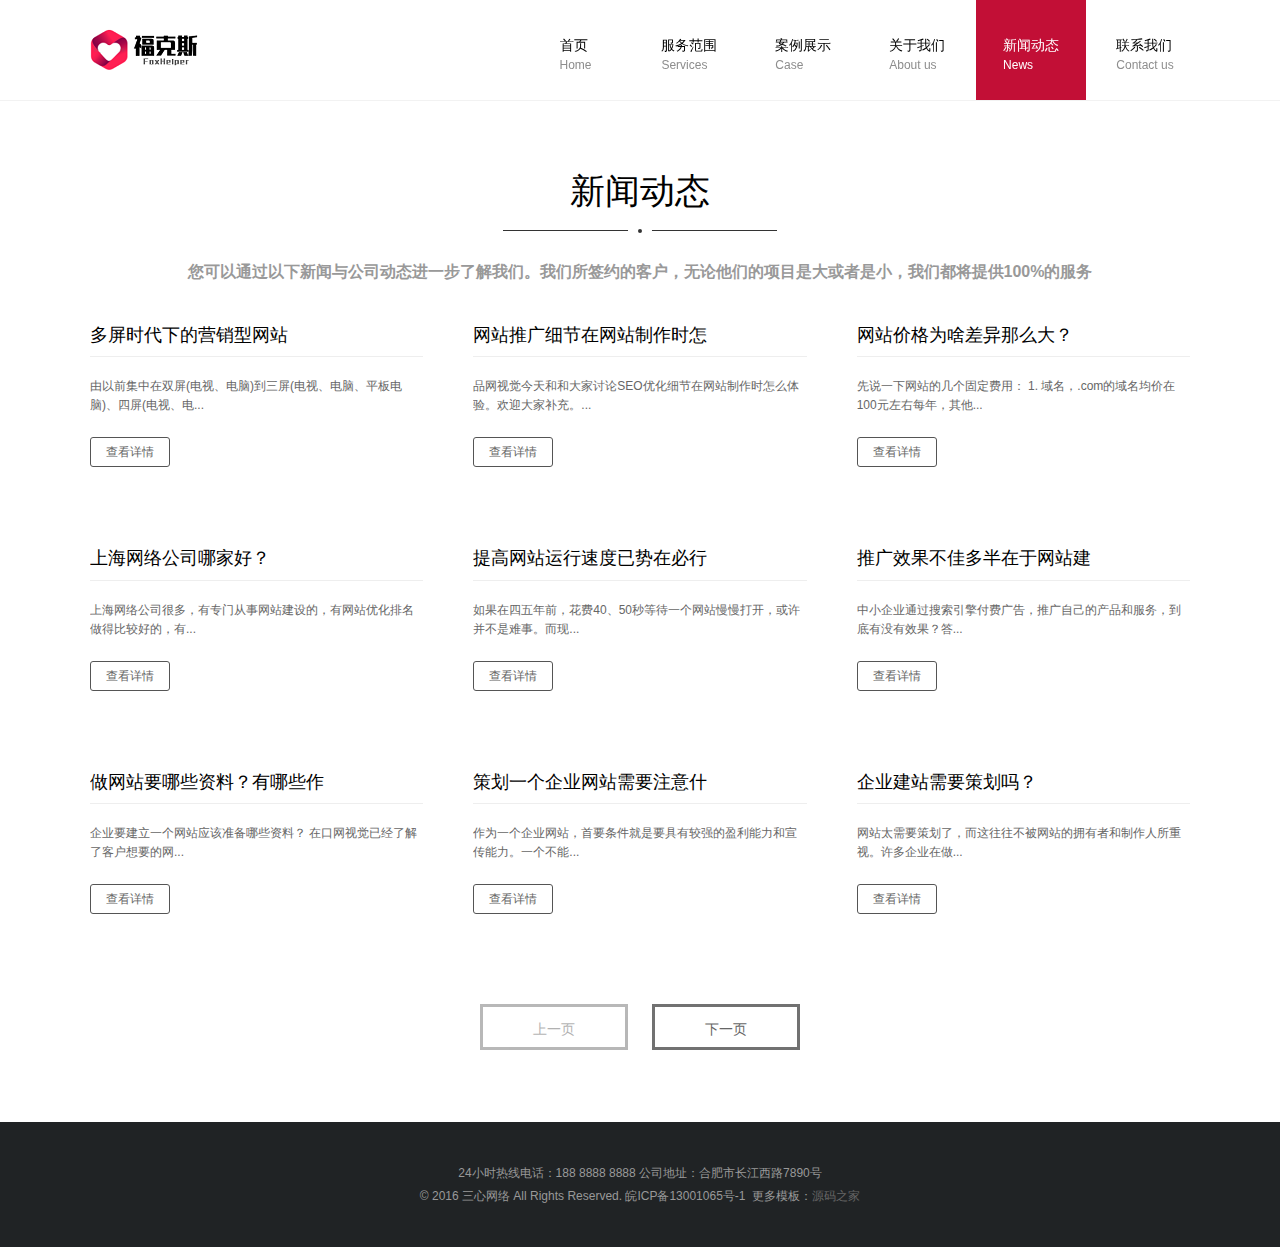
<file: newslist .html>
﻿<!DOCTYPE html PUBLIC "-//W3C//DTD XHTML 1.0 Transitional//EN" "http://www.w3.org/TR/xhtml1/DTD/xhtml1-transitional.dtd">
<html xmlns="http://www.w3.org/1999/xhtml">
<head>
    <meta http-equiv="Content-Type" content="text/html; charset=UTF-8" />
    <meta name="viewport" id="viewport" content="width=device-width, initial-scale=1, minimum-scale=1, maximum-scale=1" />
    <meta name="apple-mobile-web-app-capable" content="yes" />
    <meta name="apple-mobile-web-app-status-bar-style" content="black" />
    <link href="images/apple-touch-icon-57.png" sizes="57x57" rel="apple-touch-icon">
    <link href="images/apple-touch-icon-72.png" sizes="72x72" rel="apple-touch-icon">
    <link href="images/apple-touch-icon-114.png" sizes="114x114" rel="apple-touch-icon">
    <title>新闻动态-我的网站</title>
    <meta name="keywords" content="" />
    <meta name="description" content="">
    <link href="css/style.css" rel="stylesheet" type="text/css">
    <script type="text/javascript" src="js/jquery-1.9.1.js"></script>
    <script type="text/javascript" src="js/theme_trust.js"></script>
    <script type="text/javascript" src="js/main.js"></script>
    <script>
        jQuery(document).ready(function() {
            jQuery('#openSidebar').click(function() {
                jQuery('.wrapper').toggleClass('openNav');

            });
            jQuery('#menu a').click(function() {
                jQuery('.wrapper').removeClass('openNav');
            });


        });
    </script>
    <style type="text/css">
        html,
        body,
        wrapper {
            height: 100%;
        }
    </style>
</head>

<body>
    <div class="wrapper">
     ﻿  <div class="sidebar">
            <div class="clearfix k1120">
                <div class="navBox" id="openSidebar">
                    <a href="index.html" class="navOpen"></a>
                </div>
                <div id="menu">
                    <ul class="clearfix">
                        <li><a href="/?#home" class="nav_home "><span>首页<br /><b>Home</b></span></a>
                        </li>
                        <li><a href="/?#services" class="nav_services"><span>服务范围<br /><b>Services</b></span></a>
                        </li>
                        <li><a href="/works/" class="nav_case "><span>案例展示<br /><b>Case</b></span></a>
                        </li>
                        <li><a href="/?#about" class="nav_about"><span>关于我们<br /><b>About us</b></span></a>
                        </li>
                        <li><a href="/news/" class="nav_news current"><span>新闻动态<br /><b>News</b></span></a>
                        </li>
                        <li><a href="/?#contact" class="nav_contact"><span>联系我们<br /><b>Contact us</b></span></a>
                        </li>
                    </ul>
                </div>
            </div>
        </div> 
        <div class="pageMain">
            <div id="header">
                <div class="k1120 clearfix"><a href="#" id="logo">logo</a>
                </div>
            </div>
            <div id="news" class="scrol-page">
                <div class="k1120">
                    <h2 class="title"><span>新闻动态</span></h2>
                    <h5 class="infoText">您可以通过以下新闻与公司动态进一步了解我们。我们所签约的客户，无论他们的项目是大或者是小，我们都将提供100%的服务
</h5>
                    <div class="newsList">
                        <ul class="clearfix">
                       <li>
                                <div class="newsListBox">
                                    <h4><a href="#" target="_blank">多屏时代下的营销型网站</a></h4>
                                    <p class="newsViewText">由以前集中在双屏(电视、电脑)到三屏(电视、电脑、平板电脑)、四屏(电视、电...</p>
                                    <p class="newsViewFoot"><a href="/news/28.html" target="_blank" class="newsListView">查看详情</a>
                                    </p>
                                </div>
                            </li><li>
                                <div class="newsListBox">
                                    <h4><a href="#" target="_blank">网站推广细节在网站制作时怎</a></h4>
                                    <p class="newsViewText">品网视觉今天和和大家讨论SEO优化细节在网站制作时怎么体验。欢迎大家补充。...</p>
                                    <p class="newsViewFoot"><a href="/news/27.html" target="_blank" class="newsListView">查看详情</a>
                                    </p>
                                </div>
                            </li><li>
                                <div class="newsListBox">
                                    <h4><a href="#" target="_blank">网站价格为啥差异那么大？</a></h4>
                                    <p class="newsViewText">先说一下网站的几个固定费用： 1. 域名，.com的域名均价在100元左右每年，其他...</p>
                                    <p class="newsViewFoot"><a href="/news/26.html" target="_blank" class="newsListView">查看详情</a>
                                    </p>
                                </div>
                            </li><li>
                                <div class="newsListBox">
                                    <h4><a href="#" target="_blank">上海网络公司哪家好？</a></h4>
                                    <p class="newsViewText">上海网络公司很多，有专门从事网站建设的，有网站优化排名做得比较好的，有...</p>
                                    <p class="newsViewFoot"><a href="#" target="_blank" class="newsListView">查看详情</a>
                                    </p>
                                </div>
                            </li><li>
                                <div class="newsListBox">
                                    <h4><a href="#" target="_blank">提高网站运行速度已势在必行</a></h4>
                                    <p class="newsViewText">如果在四五年前，花费40、50秒等待一个网站慢慢打开，或许并不是难事。而现...</p>
                                    <p class="newsViewFoot"><a href="/news/24.html" target="_blank" class="newsListView">查看详情</a>
                                    </p>
                                </div>
                            </li><li>
                                <div class="newsListBox">
                                    <h4><a href="#" target="_blank">推广效果不佳多半在于网站建</a></h4>
                                    <p class="newsViewText">中小企业通过搜索引擎付费广告，推广自己的产品和服务，到底有没有效果？答...</p>
                                    <p class="newsViewFoot"><a href="/news/23.html" target="_blank" class="newsListView">查看详情</a>
                                    </p>
                                </div>
                            </li><li>
                                <div class="newsListBox">
                                    <h4><a href="#" target="_blank">做网站要哪些资料？有哪些作</a></h4>
                                    <p class="newsViewText">企业要建立一个网站应该准备哪些资料？ 在口网视觉已经了解了客户想要的网...</p>
                                    <p class="newsViewFoot"><a href="#" target="_blank" class="newsListView">查看详情</a>
                                    </p>
                                </div>
                            </li><li>
                                <div class="newsListBox">
                                    <h4><a href="#" target="_blank">策划一个企业网站需要注意什</a></h4>
                                    <p class="newsViewText">作为一个企业网站，首要条件就是要具有较强的盈利能力和宣传能力。一个不能...</p>
                                    <p class="newsViewFoot"><a href="#" target="_blank" class="newsListView">查看详情</a>
                                    </p>
                                </div>
                            </li><li>
                                <div class="newsListBox">
                                    <h4><a href="#" target="_blank">企业建站需要策划吗？</a></h4>
                                    <p class="newsViewText">网站太需要策划了，而这往往不被网站的拥有者和制作人所重视。许多企业在做...</p>
                                    <p class="newsViewFoot"><a href="#" target="_blank" class="newsListView">查看详情</a>
                                    </p>
                                </div>
                            </li>  
                        </ul>
                        <div class="paging">
                         <a href='javascrpt:;' class='disabled'>上一页</a>
 <a href='list_2_2.html'>下一页</a>

                        </div>
                    </div>
                </div>
            </div>
        </div>
      ﻿<div class="footer"> 24小时热线电话：188 8888 8888 公司地址：合肥市长江西路7890号
<br>© 2016 三心网络 All Rights Reserved. 皖ICP备13001065号-1&nbsp;&nbsp;更多模板：<a href="http://www.mycodes.net/" target="_blank">源码之家</a>           
</div>
    </div>
</body>
</html>
</file>
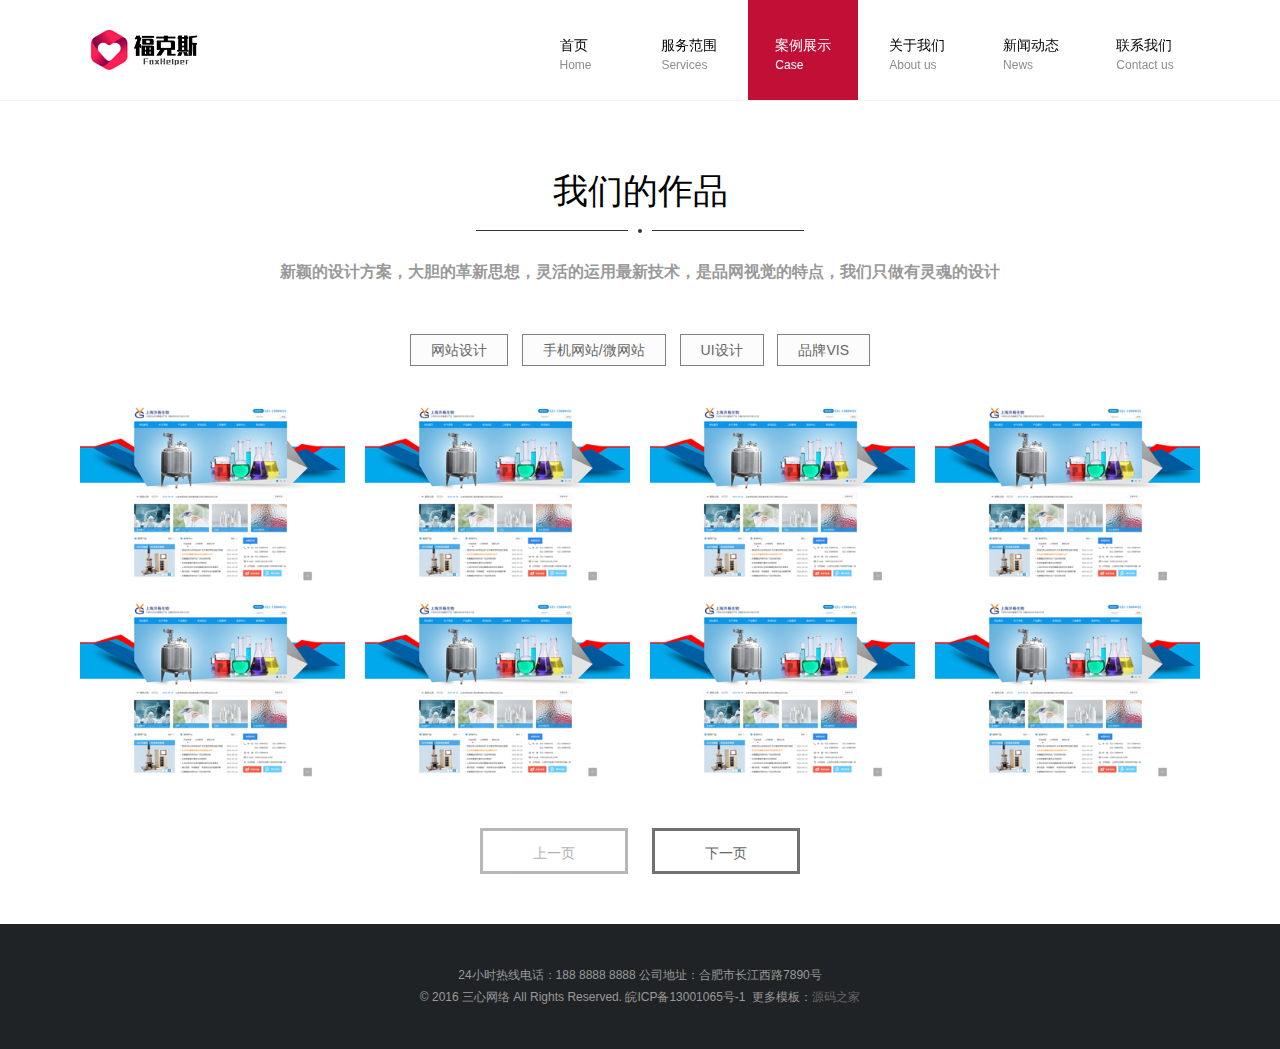
<file: works .html>
﻿<!DOCTYPE html PUBLIC "-//W3C//DTD XHTML 1.0 Transitional//EN" "http://www.w3.org/TR/xhtml1/DTD/xhtml1-transitional.dtd">
<html xmlns="http://www.w3.org/1999/xhtml">
<head>
    <meta http-equiv="Content-Type" content="text/html; charset=UTF-8" />
    <meta name="viewport" id="viewport" content="width=device-width, initial-scale=1, minimum-scale=1, maximum-scale=1" />
    <meta name="apple-mobile-web-app-capable" content="yes" />
    <meta name="apple-mobile-web-app-status-bar-style" content="black" />
    <link href="images/apple-touch-icon-57.png" sizes="57x57" rel="apple-touch-icon">
    <link href="images/apple-touch-icon-72.png" sizes="72x72" rel="apple-touch-icon">
    <link href="images/apple-touch-icon-114.png" sizes="114x114" rel="apple-touch-icon">
    <title>案例展示-我的网站</title>
    <meta name="keywords" content="" />
    <meta name="description" content="">
    <link href="css/style.css" rel="stylesheet" type="text/css">
    <script type="text/javascript" src="js/jquery-1.9.1.js"></script>
    <script type="text/javascript" src="js/theme_trust.js"></script>
    <script type="text/javascript" src="js/main.js"></script>
    <script>
        jQuery(document).ready(function() {
            jQuery('#openSidebar').click(function() {
                jQuery('.wrapper').toggleClass('openNav');

            });
            jQuery('#menu a').click(function() {
                jQuery('.wrapper').removeClass('openNav');
            });


        });
    </script>
    <script type="text/javascript" src="http://api.map.baidu.com/api?key=&v=1.1&services=true"></script>
    <style type="text/css">
        html,
        body,
        wrapper {
            height: 100%;
        }
    </style>
</head>

<body>
    <div class="wrapper">
  ﻿  <div class="sidebar">
            <div class="clearfix k1120">
                <div class="navBox" id="openSidebar">
                    <a href="index.html" class="navOpen"></a>
                </div>
                <div id="menu">
                    <ul class="clearfix">
                        <li><a href="/?#home" class="nav_home "><span>首页<br /><b>Home</b></span></a>
                        </li>
                        <li><a href="/?#services" class="nav_services"><span>服务范围<br /><b>Services</b></span></a>
                        </li>
                        <li><a href="/works/" class="nav_case current "><span>案例展示<br /><b>Case</b></span></a>
                        </li>
                        <li><a href="/?#about" class="nav_about"><span>关于我们<br /><b>About us</b></span></a>
                        </li>
                        <li><a href="/news/" class="nav_news"><span>新闻动态<br /><b>News</b></span></a>
                        </li>
                        <li><a href="/?#contact" class="nav_contact"><span>联系我们<br /><b>Contact us</b></span></a>
                        </li>
                    </ul>
                </div>
            </div>
        </div> 
        <div class="pageMain">
            <div id="header">
                <div class="k1120 clearfix"><a href="/#home" id="logo">logo</a>
                </div>
            </div>
            <div id="case" class="scrol-page">
                <h2 class="title"><span>我们的作品</span></h2>
                <h5 class="infoText">新颖的设计方案，大胆的革新思想，灵活的运用最新技术，是品网视觉的特点，我们只做有灵魂的设计</h5>
                <div class="caseNav">
                    <ul>
			            
                        <li><a href="#">网站设计</a></li>
                        
                        <li><a href="#">手机网站/微网站</a></li>
                        
                        <li><a href="#">UI设计</a></li>
                        
                        <li><a href="#">品牌VIS</a></li>
                        
                    </ul>
                </div>
                <div class="case k1120">
                    <ul class="clearfix">
                      <li>
                            <div class="view-tenth"><img src="images/53a144b994b95.jpg"><a href="#" class="mask" target="_blank"><h2>案例测试九</h2><p>发布于：2014-12-06 / 浏览：134</p></a>
                            </div>
                        </li><li>
                            <div class="view-tenth"><img src="images/53a144b994b95.jpg"><a href="#" class="mask" target="_blank"><h2>案例测试八</h2><p>发布于：2014-12-06 / 浏览：190</p></a>
                            </div>
                        </li><li>
                            <div class="view-tenth"><img src="images/53a144b994b95.jpg"><a href="#" class="mask" target="_blank"><h2>案例测试七</h2><p>发布于：2014-12-06 / 浏览：172</p></a>
                            </div>
                        </li><li>
                            <div class="view-tenth"><img src="images/53a144b994b95.jpg"><a href="#" class="mask" target="_blank"><h2>案例测试六</h2><p>发布于：2014-12-06 / 浏览：94</p></a>
                            </div>
                        </li><li>
                            <div class="view-tenth"><img src="images/53a144b994b95.jpg"><a href="#" class="mask" target="_blank"><h2>案例测试五</h2><p>发布于：2014-12-06 / 浏览：189</p></a>
                            </div>
                        </li><li>
                            <div class="view-tenth"><img src="images/53a144b994b95.jpg"><a href="#" class="mask" target="_blank"><h2>案例测试四</h2><p>发布于：2014-12-06 / 浏览：127</p></a>
                            </div>
                        </li><li>
                            <div class="view-tenth"><img src="images/53a144b994b95.jpg"><a href="#" class="mask" target="_blank"><h2>案例测试三</h2><p>发布于：2014-12-06 / 浏览：159</p></a>
                            </div>
                        </li><li>
                            <div class="view-tenth"><img src="images/53a144b994b95.jpg"><a href="#" class="mask" target="_blank"><h2>案例测试二</h2><p>发布于：2014-12-06 / 浏览：137</p></a>
                            </div>
                        </li>
                      </ul>
                    <div class="paging">
                        <a href='javascrpt:;' class='disabled'>上一页</a>
 <a href='list_1_2.html'>下一页</a>

                    </div>
                </div>
            </div>
        </div>
     <div class="footer"> 24小时热线电话：188 8888 8888 公司地址：合肥市长江西路7890号
<br>© 2016 三心网络 All Rights Reserved. 皖ICP备13001065号-1&nbsp;&nbsp;更多模板：<a href="http://www.mycodes.net/" target="_blank">源码之家</a>           
</div>
    </div>
</body>
</html>
</file>
<file: css/style.css>
﻿@charset "UTF-8";
/* CSS Document */
body {
	font:14px/1.5 AppleGothic,Arial,'Microsoft Yahei','Simsun';
	line-height:160%;
	color:#666;
	background:#fff;
	}
body,html,p,h1,h2,h3,h4,h5,h6,dl,dd,dt,ul,li{	
	padding:0;
	margin:0;
	}
dl,dd,dt,ul,li{
	list-style:none;
	}
a {
	color: #666;
	text-decoration: none;
	}

a:hover {
	color: #333;
	}
 .clearfix {
  *zoom: 1;
	}
.clearfix:before,
.clearfix:after {
	display: table;
	content: "";
	line-height: 0;
}
.clearfix:after {
	clear: both;
	}
.tl{
	text-align:left;
	}
.tr{
	text-align: right;
	}
.tc{
	text-align: center;
	}
.fl{
	float:left;
	}
.fr{
	float:right;
	}
.underline{
	text-decoration:underline;
	}
.ct_1{
	color:#000;
	}
.ct_2{
	color:#333;
	}
.ct_3{
	color:#666;
	}
.ct_4{
	color:#999;
	}
.ct_5{
	color:#ccc;
	}
.ct_6{
	color:#fff;
	}
.ct_7{
	color:#c11e2b;
	}
/* */

.k1120{
	max-width:1120px;
	margin:0 auto;
	}
#header{
	width:100%;
	height:100px;
 	position:fixed;
	z-index:1100;
	background:#fff;
 	top:0;
	box-shadow:0 1px 0 rgba(0,0,0,0.05);
	-webkit-transition:  0.2s ease-in 0s;
	-moz-transition:  0.2s ease-in 0s;
	-ms-transition:  0.1s ease-in 0s;
	-o-transition:  0.2s ease-in 0s;
}
#header .k1120 {
	position:relative;
	padding:0 10px;
	}
/* ------- Menu ------- */
.wrapper{
	overflow:hidden;
	}
.pageMain{
 	margin-right:0;
	margin-left:0;
	-webkit-transition:  0.2s ease-in 0s;
	-moz-transition:  0.2s ease-in 0s;
	-ms-transition:  0.1s ease-in 0s;
	-o-transition:  0.2s ease-in 0s;
	}
.sidebar{
  	position: fixed;
	right:0;
	top:0;
	left:0;
	z-index:9999;
	}
.sidebar .k1120{
	position:relative;
	}

	
#logo{
	width:193px;
	height:48px;
	display:inline-block;
	background:url(../images/logo.png) no-repeat;
	overflow:hidden;
 	margin:25px 0 0 0;
	text-indent:-20em;
	-webkit-transition:  0.2s ease-in 0s;
	-moz-transition:  0.2s ease-in 0s;
	-ms-transition:  0.1s ease-in 0s;
	-o-transition:  0.2s ease-in 0s;
	}

#menu{
	position: absolute;;
	right:0;
	top:0;
 }
#menu li{
	display:inline-block;
 }
#menu a{
	color:#000;
	font-size:14px;
  	height:65px;
	width:110px;
	text-align:center;
	display: inline-block;
	line-height:20px;
	padding:35px 0 0 0;
	-webkit-transition:  0.2s ease-in 0s;
	-moz-transition:  0.2s ease-in 0s;
	-ms-transition:  0.1s ease-in 0s;
	-o-transition:  0.2s ease-in 0s;
	background:#fff;
}
#menu a span{
	text-align:left;
	display:inline-block;}
#menu a b{
	font-size:12px;
	color:#8d8d8d;
	font-weight:normal;
	-webkit-transition:  0.2s ease-in 0s;
	-moz-transition:  0.2s ease-in 0s;
	-ms-transition:  0.1s ease-in 0s;
	-o-transition:  0.2s ease-in 0s;
	}

#menu a:hover,
#menu a:hover b,
#menu a.current,
#menu a.current b{
	color:#fff;
	-webkit-transition:  0.2s ease-in 0s;
	-moz-transition:  0.2s ease-in 0s;
	-ms-transition:  0.1s ease-in 0s;
	-o-transition:  0.2s ease-in 0s;
}
#menu a:hover,
#menu a.current{
	background:#c20f36;
	-webkit-transition:  0.2s ease-in 0s;
	-moz-transition:  0.2s ease-in 0s;
	-ms-transition:  0.1s ease-in 0s;
	-o-transition:  0.2s ease-in 0s;
	}
.scrol-page{
 	margin:0 auto;
	padding:99px 0 0 0;
  	}
@media (max-width: 960px) {
	#menu a{
 		height:50px;
		width:90px;
		padding:20px 0 0 0;
	}
	#logo{
	width:133px;
	height:33px;
	background:url(../images/logo.png) no-repeat;
	background-size:133px 33px ;
	margin:20px 0 0 0;
	}
	#header{
		height:70px;
		}
	.scrol-page{
  		padding:69px 0 0 0;
  	}
	
	
}

@media (max-width: 767px) {
	.openNav .sidebar{
		right:0;
		border-left:1px solid rgba(0,0,0,0.05);
		}
	.openNav .pageMain{
		margin-right:60px;
		margin-left:-60px;
		}
	.sidebar{
 		height:100%;
		width:70px;
		position: fixed;
		left:auto;
		right:-70px;
		top:0;
		-webkit-transition:  0.2s ease-in 0s;
		-moz-transition:  0.2s ease-in 0s;
		-ms-transition:  0.1s ease-in 0s;
		-o-transition:  0.2s ease-in 0s;
		z-index:9999;
		}
	.openNav .sidebar{
		right:0;
		}
	.openNav .pageMain{
		margin-right:70px;
		margin-left:-70px;
		}
	#menu{
		left:0;}
	#menu li{
		display:block;
		}	
	#menu a{
 		height:35px;
		width:auto;
		display:block;
		padding:5px 0 5px 8px;
		border-bottom:1px solid rgba(0,0,0,0.05);
 		line-height:35px;
		text-align:left;
 	}
	#menu a b{
		display:none;
		}
	#logo{
	width:97px;
	height:24px;
	background:url(../images/logo.png) no-repeat;
	background-size:97px 24px ;
	margin:10px 0 11px 0;
	position:fixed;
	left:10px;
	}
	#header{
		height:45px;
		}
		
	.navBox{
		width:45px;
		padding:15px 0 0 0;
		height:30px;
		position:absolute;
		left:-45px;
		top:0;
		
		}
	.navOpen{
		height:12px;
		width:22px;
		display:block;
		margin:0 auto;
		border-top:2px solid #666;
		border-bottom:2px solid #666;
		position:relative;
		z-index:1;
		}
	.navOpen:after{
		display:block;
		position:absolute;
		left:0;
		right:0;
		height:2px;
		overflow:hidden;
		content:'';
		background:#666;
		top:50%;
		margin-top:-1px;
		z-index:1;
		}
	.navBox:before{
		width:2px;
		height:18px;
 		display:block;
		content:'';
		background:#fff;
		left:14px;
		top:15px;
		position:absolute;
		z-index:333;
		}
	
}
/* banner */
.b_1{
	background-image:url(../images/b1.jpg);
	background-repeat:no-repeat;
	background-attachment:fixed;
	background-position:center 0;
 	overflow:hidden;
 	padding:71px 0;
	position:relative;
  	}
.b_2{
	background-image:url(../images/b2.jpg);
	background-repeat:no-repeat;
	background-attachment:fixed;
	background-position:center 0;
 	overflow:hidden;
	position:relative;
	text-align:center;
 	padding:150px 0 150px 0;
 	 
	}
.banner{
 	}
.b_pic{
	width:50%;
	float:left;
	position:relative;
	max-height:400px;
	}
.b_pic img{
	max-width:100%;
	}
.mac{
 	z-index:1;
	margin-top:0;
	width:100%;
	}
.ipad{
	position:absolute;
	z-index:2;
	width:30%;
	bottom:0px;
	right:0px;
	}
.iphone{
	position:absolute;
	z-index:2;
	bottom:0;
	left:15%;
	width:16%;
	}
.b_text{
	padding:50px 0 0 0;
	float:left;
	color:#fff;
	width:50%;
	}
.b_text h1{
	line-height:120%;
	font-size:60px;
	padding-left:10%;
	}
.b_text h4{
	font-size:18px;
	font-weight:normal;
	padding:10px 0 30px 10%;
	}
.b_text  p{
	padding:5px 0 5px 10%;
 	font-size:16px;
	}
	
.b_2 h2{
	color:#fff;
	font-size:36px;
	font-weight:normal;
	position:relative;
	width:100%;
	}
.b_2 h1{
	color:#ff0038;
	font-size:90px;
	font-weight:normal;
	line-height:120%;
	height:100px;
	line-height:100px;
	padding:40px 0;
 	}
.b_2 h5{
	font-size:14px;
	color:#fff;
	}
.viewMain,
.viewMain p{
	line-height:180%;
	font-size:14px;
	color:#666;
	}
.viewMain{
	padding:0 10px;
	}
@media (max-width: 1120px) {
	.b_2{
		display:none;
		}
	 
	
	}
@media (max-width: 960px) {
	 
	.b_text{
		padding-top:10px;}
	
	}
 

 
@media (max-width: 768px) {	
	.b_1{
		padding:40px 0;
		}
	.scrol-page{
  		padding:40px 0 0 0;
  	}
	.b_text{
		padding-top:20px;}
	.b_text h1{
 		font-size:30px;
  	}
	.b_text h4{
		font-size:14px;
		line-height:140%;
		padding-bottom:10px;
  		}
	.b_text  p{
 		font-size:12px;
		padding-top:5px;
		padding-bottom:0;
		}
	
}
@media (max-width: 480px) {	
	
	.b_1{
		padding:20px 0 10px 0;
		}
	.b_text{
		width:auto;
		float:none;
		padding-bottom:10px;
 		}
	.b_pic{
		width:auto;
		float:none;
		margin:0 10px;
		}
	.b_text h1{
 		padding:0 0 0 10px;
  	}
	.b_text h4{
  		padding:10px;
  		}
	.b_text  p{
		padding:0 0 0 10px;
		line-height:180%;
		}
}
.title{
	font-size:35px;
	color:#000;
	text-align:center;
	padding:50px 0 50px 0;
 	}
.title b{
 	font-size:12px;
	color:#666;
	line-height:16px;
	display:inline-block;
	padding:10px 0 0 0;
	margin-bottom:-10px;
	}
.title span{
	display: inline-block;
	line-height:40px;
 	position:relative;
	padding:0 6%;
	font-weight:normal;
    }
.title span:before{
	width:100%;
	height:1px;
	background:#333;
	position: absolute;
	left:0;
	right:0;
	content:'';
	bottom:-20px;
	 
	}
.title span:after{
	display:block;
	overflow:hidden;
	content:'';
	background:#333;
	border:10px solid #fff;
	position:absolute;
	left:50%;
	width:4px;
	bottom:-32px;
	height:4px;
	border-radius:100%;
	margin-left:-12px;
	}
.infoText{
	text-align:center;
	color:#999;
	font-size:16px;
	padding:0 10px;
	}

	
	
.servicesBox{
	position:relative;
	margin:80px 0 0 0;
	}
.servicesBox li{
	width:20%;
	float:left;
	}
.servicesBox li h3{
	font-size:20px;
	color:#333;
	padding:5px 0;
	}
.servicesBox li p{
	color:#999;
	font-size:12px;
	line-height:200%;
 	}
.servicesBoxList{
	padding:0 10px;
	}
.servicesBox:before{
	width:100%;
	height:1px;
	background:#eee;
	position: absolute;
	left:0;
	right:0;
	content:'';
 	top:47px;	 
	}
.servicesBoxIcon{
	padding:0 0 20px 20px;
	}	
.servicesBoxIcon i {
        display: inline-block;
        cursor: pointer;
        width: 90px;
        line-height:90px;
        height: 90px;
        border-radius: 50%;
        text-align: center;
        position: relative;
        z-index: 1;
        color: #333;
        font-size:16px;
		background:#fff;
		border:1px   solid #a3a3a3;
        transition: background 0.2s, color 0.2s;
		
 }	
.servicesBoxIcon i:after {
        pointer-events: none;
        position: absolute;
        width: 100%;
        height: 100%;
        border-radius: 50%;
        content: '';
        box-sizing: content-box;
}	
.servicesBoxIcon i:after {
        top: -7px;
        left: -7px;
        padding: 7px;
        box-shadow: 0 0 0 4px #c20f36;
        transition: transform 0.2s, opacity 0.2s;
        transform: scale(.8);
        opacity: 0;
}
.servicesBoxIcon i:hover {
         color: #fff;
		border:1px solid #fff;
}	
.servicesBoxIcon i:hover:after {
        transform: scale(1);
        opacity: 1;
}	
.servicesBoxIcon i:before{
	width:40px;
	height:40px;
	display:block;
	position:absolute;
	content:'';
	background-image:url(../images/icon.png);
	background-repeat:no-repeat;
	background-size:228px 61px;
	top:50%;
	left:50%;
	margin:-20px 0 0 -20px;
 	}
.servicesIcon_1:before{
	background-position:3px 5px;}
.servicesIcon_2:before{
	background-position:-67px 5px;}
.servicesIcon_3:before{
	background-position:-130px 7px;}
.servicesIcon_4:before{
	background-position:-195px 7px;}
.ad_1{
 	background-image:url(../images/adbg1.jpg);
	background-repeat:no-repeat;
	background-position:center 0;
  	position:relative;
	height:270px;
	margin-top:70px;
	overflow:hidden;
	-webkit-transition:height  0.2s ease-in 0s;
	-moz-transition:height  0.2s ease-in 0s;
	-ms-transition: height 0.1s ease-in 0s;
	-o-transition: height 0.2s ease-in 0s;
  	}
.ad_1 i{
 
 	}
.ad_1Text{
	font-size:60px;
	color:#fff;
	text-align:center;
	font-weight:bold;
	line-height:270px;
	height:100%;
	width:100%;
	background-image:url(../images/fixline.png);
	background-repeat: no-repeat;
 	background-position:center center;
	}
/**/
.case{
	padding:20px 10px 0 10px;
	}
.case li{
	width:25%;
	float:left;
	}
.case ul{
	margin-left:-20px;
	}
.case li img{
	max-width:100%;}
.case li .mask{
	right:0;
	bottom:0;
   position: absolute;
   overflow: hidden;
   top: 0;
   left: 0;
   color:#fff;
}
.view-tenth{
	position:relative;
	overflow:hidden;
	text-align:center;
	margin:20px 0 0 20px;
	max-height:176px;
	min-height:176px;
	}
.view-tenth img {
   -webkit-transform: scaleY(1);
   -moz-transform: scaleY(1);
   -o-transform: scaleY(1);
   -ms-transform: scaleY(1);
   transform: scaleY(1);
   -webkit-transition: all 0.7s ease-in-out;
   -moz-transition: all 0.7s ease-in-out;
   -o-transition: all 0.7s ease-in-out;
   -ms-transition: all 0.7s ease-in-out;
   transition: all 0.7s ease-in-out;
}
.view-tenth .mask {
   background-color: rgba(193, 30, 43, 0.6);
   -webkit-transition: all 0.5s linear;
   -moz-transition: all 0.5s linear;
   -o-transition: all 0.5s linear;
   -ms-transition: all 0.5s linear;
   transition: all 0.5s linear;
   -ms-filter: "progid: DXImageTransform.Microsoft.Alpha(Opacity=0)";
   filter: alpha(opacity=0);
   opacity: 0;
}
.view-tenth h2 {
   background: transparent;
   padding:22% 0 10px 0;
   -webkit-transform: scale(0);
   -moz-transform: scale(0);
   -o-transform: scale(0);
   -ms-transform: scale(0);
   transform: scale(0);
   -webkit-transition: all 0.5s linear;
   -moz-transition: all 0.5s linear;
   -o-transition: all 0.5s linear;
   -ms-transition: all 0.5s linear;
   transition: all 0.5s linear;
   -ms-filter: "progid: DXImageTransform.Microsoft.Alpha(Opacity=0)";
   filter: alpha(opacity=0);
   opacity: 0;
}
.view-tenth p {
   -ms-filter: "progid: DXImageTransform.Microsoft.Alpha(Opacity=0)";
   filter: alpha(opacity=0);
   opacity: 0;
   -webkit-transform: scale(0);
   -moz-transform: scale(0);
   -o-transform: scale(0);
   -ms-transform: scale(0);
   transform: scale(0);
   -webkit-transition: all 0.5s linear;
   -moz-transition: all 0.5s linear;
   -o-transition: all 0.5s linear;
   -ms-transition: all 0.5s linear;
   transition: all 0.5s linear;
   padding:0 0 10px 0;
   font-size:11px;
}
.view-tenth a.info {
   -ms-filter: "progid: DXImageTransform.Microsoft.Alpha(Opacity=0)";
   filter: alpha(opacity=0);
   opacity: 0;
   -webkit-transform: scale(0);
   -moz-transform: scale(0);
   -o-transform: scale(0);
   -ms-transform: scale(0);
   transform: scale(0);
   -webkit-transition: all 0.5s linear;
   -moz-transition: all 0.5s linear;
   -o-transition: all 0.5s linear;
   -ms-transition: all 0.5s linear;
   transition: all 0.5s linear;
   display:inline-block;
   padding:0 15px;
   line-height:24px;
   border:1px solid rgba(255,255,255,0.3);
   background:rgba(255,255,255,0.2);
   color:#fff;
}
.view-tenth:hover img {
   -webkit-transform: scale(10);
   -moz-transform: scale(10);
   -o-transform: scale(10);
   -ms-transform: scale(10);
   transform: scale(10);
   -ms-filter: "progid: DXImageTransform.Microsoft.Alpha(Opacity=0)";
   filter: alpha(opacity=0);
   opacity: 0;
}
.view-tenth:hover .mask {
   -ms-filter: "progid: DXImageTransform.Microsoft.Alpha(Opacity=100)";
   filter: alpha(opacity=100);
   opacity: 1;
}
.view-tenth:hover h2,.view-tenth:hover p,.view-tenth:hover a.info {
   -webkit-transform: scale(1);
   -moz-transform: scale(1);
   -o-transform: scale(1);
   -ms-transform: scale(1);
   transform: scale(1);
   -ms-filter: "progid: DXImageTransform.Microsoft.Alpha(Opacity=100)";
   filter: alpha(opacity=100);
   opacity: 1;
}
.moreBtn{
	border:3px solid #717171;
	height:45px;
	line-height:45px;
	padding:0 4%;
	display:inline-block;
	 -webkit-transition: all 0.2s linear;
   -moz-transition: all 0.2s linear;
   -o-transition: all 0.2s linear;
   -ms-transition: all 0.2s linear;
   transition: all 0.2s linear;
	}
	
.moreBtn:hover{
	color:#c11e2b;
	border:3px solid #c11e2b;
	text-decoration:none;
	padding:0 8%;
	}
.moreBox{
	padding:50px 0 0 0;}
#about{
	background:#fafcfc;
	padding-top:90px;
	}
.aboutBox{
	position:relative;
	margin:0 100px;
	}
.aboutBox:before{
	position:absolute;
	line-height:100%;
	left:-85px;
	top:20px;
	content:'“';
	font-size:200px;
	color:#f1f2f2;
	font-weight:bold;
	overflow:hidden;
	}
.aboutBox:after{
	overflow:hidden;
	line-height:100%;
	position:absolute;
	bottom:-100px;
	right:-85px;
	content:'”';
	font-size:200px;
	color:#f1f2f2;
	font-weight:bold;
 	}
.aboutBox h4{
	font-size:18px;
	color:#c11e2b;
	font-weight:normal;
	text-align:center;
	padding:20px 0;
	}
.aboutBox p{
	padding-bottom:10px;
	font-size:12px;
	text-indent:2em;
	}	
.aboutBox{
	line-height:220%;
	}
#about .title span:after{
	border:10px solid #fafcfc;
	}
.newsList{
	padding:0 10px;
	}
.newsList li{
	width:33.33333333%;
	float:left;
	padding:40px 0;
	}
.newsList ul{
	margin-left:-50px;
	}
.newsListBox{
	margin-left:50px;
	}
.newsList h4 {
	padding-bottom:10px;
	border-bottom:1px solid #eee;
	overflow: hidden;
    text-overflow: ellipsis;
    white-space: nowrap;
	}
.newsList h4 a{
	font-size:18px;
	color:#000;
	font-weight:normal;
	display:block;
	 -webkit-transition: all 0.2s linear;
   -moz-transition: all 0.2s linear;
   -o-transition: all 0.2s linear;
   -ms-transition: all 0.2s linear;
   transition: all 0.2s linear;
	}
.newsList h4 a:hover{
	color:#c11e2b;
	}
.newsViewText{
	padding:20px 0;
	line-height:160%;
	height:40px;
	font-size:12px;
	color:#666;
	overflow:hidden;
	}
.newsListView{
	display:inline-block;
	padding:0 15px;
	border:1px solid #555;
	border-radius:3px;
	height:28px;
	line-height:28px;
	font-size:12px;
	background:#fff;
	 -webkit-transition: all 0.2s linear;
   -moz-transition: all 0.2s linear;
   -o-transition: all 0.2s linear;
   -ms-transition: all 0.2s linear;
   transition: all 0.2s linear;
	}
.newsListView:hover{
	color:#fff;
	text-decoration:none;
	border:1px solid #c11e2b;
	background:#c11e2b;
	}
.ad_2{
	background-image:url(../images/adbg2.jpg);
	background-repeat:no-repeat;
 	background-position:center 0;
	text-align:center;
	padding:80px 10px;
	margin-top:100px;
	overflow:hidden;
	height:210px;
	
	}
.ad_2 h3{
	position:relative;
	padding-bottom:50px;
	margin-bottom:10px;
	}
.ad_2 h3 span{
	font-size:35px;
	color:#fff;
	line-height:120%;
	display:inline-block;
	position:relative;
	}
.ad_2 h3 span:before{
 	height:1px;
	background:#fff;
	position: absolute;
	left:18%;
	right:18%;
	content:'';
	bottom:-20px;
	 
	}
.ad_2 h3:after{
	display:block;
	overflow:hidden;
	content:'';
	background:#fff;
 	position:absolute;
	left:50%;
	width:6px;
	bottom:27px;
	height:6px;
	border-radius:100%;
	margin-left:-3px;
	}
.ad_2 h3 span:after{
	display:block;
	overflow:hidden;
	content:'';
	background:rgba(255,255,255,0.3);
 	position:absolute;
	left:50%;
	width:14px;
	bottom:-27px;
	height:14px;
	border-radius:100%;
	margin-left:-7px;
	}
.ad_2 p{
 	color:#fff;
	line-height:160%;
	font-size:15px;
	}
.ab_3{
	background-image:url(../images/adbg3.jpg);
	background-repeat:no-repeat;
 	background-position:center 0;
	text-align:center;
	padding:80px 10px;
	margin-top:100px;
	overflow:hidden;
	height:210px;
	}
.ab_3 h3{
	font-size:35px;
	color:#fff;
	line-height:120%;
	padding-bottom:30px;
	height:40px;
	}
.viewBtn{
	border:3px solid rgba(255,255,255,0.6);
	color:#fff;
	height:40px;
	line-height:40px;
	padding:0 4%;
	display:inline-block;
	 -webkit-transition: all 0.2s linear;
   -moz-transition: all 0.2s linear;
   -o-transition: all 0.2s linear;
   -ms-transition: all 0.2s linear;
   transition: all 0.2s linear;
   }
.viewBtn:hover{
	border:3px solid #fff;
	color:#fff;
	padding:0 7%;
	 
	
   }
.contactBox{
	  position:relative;
	  background:#1f2636;
	  overflow:hidden;
	  margin:50px 0 20px 0;
 	  }
.contactBox:hover #dituContent{
	opacity:1;
	}
#dituContent{
	-webkit-transition: all 0.2s linear;
   -moz-transition: all 0.2s linear;
   -o-transition: all 0.2s linear;
   -ms-transition: all 0.2s linear;
   transition: all 0.2s linear;
	opacity:0.2;
	height:550px;
 	}
.contactBox:after{
	display:block;
	content:'';
	position:absolute;
	width:100%;
	left:0;
	top:0;
	bottom:0;
 	z-index:99;
	
	}
.contactBox:hover:after{
	display:none;
	}
.mapBox{
	position:relative;
	overflow:hidden;
	}
.mapBox:before{
	display:block;
	content:'';
	position:absolute;
	width:123px;
	height:248px;
	background:url(../images/mapicon.png) no-repeat;
	left:50%;
	top:0;
	margin-left:-61px;
 	z-index:100;
	-webkit-transition:  0.2s ease-in 0s;
	-moz-transition:  0.2s ease-in 0s;
	-ms-transition:  0.1s ease-in 0s;
	-o-transition:  0.2s ease-in 0s;
	}
.contactBox:hover .mapBox:before{
	margin-top:-248px;}
.iw_poi_title {color:#CC5522;font-size:14px;font-weight:bold;overflow:hidden;padding-right:13px;white-space:nowrap}
    .iw_poi_content {font:12px arial,sans-serif;overflow:visible;padding-top:4px;white-space:-moz-pre-wrap;word-wrap:break-word}
.contactFoot{
	position: absolute;
	left:0;
	right:0;
	bottom:0;
	
	z-index:101;
	padding:20px 10px;
	color:#fff;
	-webkit-transition:  0.2s ease-in 0s;
	-moz-transition:  0.2s ease-in 0s;
	-ms-transition:  0.1s ease-in 0s;
	-o-transition:  0.2s ease-in 0s;
	}
.contactBox:hover .contactFoot{
	background:rgba(0,0,0,0.5);
	
	}
.contactFoot dl{
	width:33.33333333%;
	float:left;
	}
.contactFoot dt{
	font-size:18px;
	padding-bottom:5px;}
.contactFoot dd{
	font-size:12px;
	padding:5px 0 0 0;
	}
.contactFoot dd a{
	color:#fff;
	}
.qqBtn,.telBtn{
	display:inline-block;
	padding-top:5px;
	}
.qqBtn:before,.telBtn:before{
	display:inline-block;
	width:26px;
	height:25px;
	content:'';
	vertical-align:middle;
	margin-right:5px;
	background:url(../images/cicon.png) no-repeat;
	background-size:25px 50px;
	}
.telBtn:before{
	background:url(../images/cicon.png) no-repeat 0 bottom;
	background-size:25px 50px;
	}
.footer{
	text-align:center;
	background:#202325;
	padding:40px 0;
	color:#999;
	font-size:12px;
	}
.message{
	padding:55px 10px;
	}
.messageRow_1{
	width:40%;
	float:left;
	}
.messageRow_2{
	width:23%;
	float:left;
	}
.messageRow_3{
	width:37%;
	float:left;
	}
.messageRow_1 h3{
	font-size:20px;
	color:#000;
	}
.messageRow_1 h4{
	padding:10px 0;
	font-size:14px;
	color:#666;
	}
.messageRow_1 p{
 	font-size:12px;
	}
.messageRow_1 .messageBox{
	position:relative;
	padding-left:100px;
	}
.messageRow_1 .messageBox:before{
	width:80px;
	height:80px;
	display:block;
	position:absolute;
	content:'';
	background-image:url(../images/icon.png);
	background-position: -110px 27px;
	background-repeat:no-repeat;
	background-size:228px 61px;
	left:0;
	top:35px;
	border:2px solid #333;
	border-radius:100%;
 	}
.fromList input{
	width:100%;
	border:1px solid #ccc;
	padding:5px;
	box-sizing:border-box;
	height:34px;
	line-height:34px;
	color:#666;
	border-radius:0;
	box-shadow:none;
	}
.fromList textarea{
	width:100%;
	border:1px solid #ccc;
	padding:5px;
	box-sizing:border-box;
	font-size:12px;
	resize:none;
	height:131px;
	color:#666;
	border-radius:0;
	box-shadow:none;
	}
.fromList{
	padding-bottom:15px;
	}
.messageRow_3 .messageBox{
	padding-left:25px;
	}
.fromBtn{
	display:inline-block;
	padding:0 32px;
	line-height:32px;
	font-size:12px;
	color:#fff;
	text-align:center;
	background:#c11e2b;
	vertical-align:middle;
	-webkit-transition:  0.2s ease-in 0s;
	-moz-transition:  0.2s ease-in 0s;
	-ms-transition:  0.1s ease-in 0s;
	-o-transition:  0.2s ease-in 0s;
	}
.fromBtn:hover{
	color:#fff;
	opacity:0.8;
	}
.fromListInfo{
	display:inline-block;
	padding-left:5px;
	font-size:12px;
	color:#999;}
.paging{
	text-align:center;
	padding:50px 0;
	}
.paging a{
	display:inline-block;
	height:40px;
	border:3px solid #717171;
	text-align:center;
	padding:0 50px;
	line-height:44px;
	margin:0 10px;
	}
.paging a.disabled{
	cursor: default;
 	opacity:0.5;
	
 	}
.paging a.disabled:hover{
 	border:3px solid #717171;
 	background:#fff;
	color:#666;
	}
.paging a:hover{
	background:#c11e2b;
	border-color:#c11e2b;
	color:#fff;
	-webkit-transition:  0.2s ease-in 0s;
	-moz-transition:  0.2s ease-in 0s;
	-ms-transition:  0.1s ease-in 0s;
	-o-transition:  0.2s ease-in 0s;
	}
.caseNav{
	text-align:center;
	padding:50px 0 0 0;
	}
.caseNav li{
	display:inline-block;
	}
.caseNav li a{
	display:inline-block;
	border:1px solid #818181;
	background:#fcfcfc;
	padding:0 20px;
	height:30px;
	margin:0 5px;
	color:#666;
	line-height:30px;
	-webkit-transition:  0.2s ease-in 0s;
	-moz-transition:  0.2s ease-in 0s;
	-ms-transition:  0.1s ease-in 0s;
	-o-transition:  0.2s ease-in 0s;
	}
.caseNav li a:hover,
.caseNav li.active a{
	background:#c11e2b;
	border-color:#c11e2b;
	color:#fff;
	}
.viewMain img{
	max-width:100%;
	}
 @media (max-width: 1024px) {  
 .ad_2,.ad_3{
	 height:auto;
	 }
   .ab_3{
		background-size:auto 150%;
   }
   .messageRow_1{
	   padding-bottom:20px;
	   width:auto;
	   }
   .messageRow_2{
	    clear:both;
	   float:left;
	   width:40%;
		}
	.messageRow_3{
 	   width:60%;
	   float:left;
		}
 }
@media (max-width: 767px) {
	.servicesBox li{
	width:50%;
	position:relative;
	text-align:center;
	padding-bottom:20px;
	}
	.servicesBox:before{
		display:none;
	}
	.servicesBox li:before{
	width:100%;
	height:1px;
	background:#eee;
	position: absolute;
	left:0;
	right:0;
	content:'';
 	top:47px;	 
	}
	.ad_1{
		margin-top:20px;
		background-size:auto 260%;
		height:140px;
 		}
	.ad_1Text{
		font-size:30px;
		line-height:140px;
		background-size:auto 100%;
		}
	.caseNav{
		padding-top:20px;}
	.caseNav li{
		
		}
	.caseNav li a{
		font-size:12px;
		height:24px;
		line-height:24px;
		padding:0 5px;
		margin:0;
		}
	.case{
		padding-top:0;
		}
	.case li{
	width:33.333333333%;
 	}
	#about{
 	padding:20px 0;
	}
	.aboutBox{
	position:relative;
	margin:0 10px;
	}
.aboutBox:before,
.aboutBox:after{
	display:none;
	
	}
	.aboutBox h4{
	font-size:16px;
	 
	padding:10px 0;
	}
.aboutBox{
	text-align:center;
	line-height:180%;
	}
 .newsList li{
	width:50%;
 	padding:20px 0;
	}
.newsList ul{
	margin-left:-30px;
	}
.newsListBox{
	margin-left:30px;
	}
	.ad_2{
 	
	padding:40px 10px;
	margin-top:50px;
	background-size:auto 260%;
	}
	.ab_3{
	background-size:auto 150%;
	padding:40px 10px;
	margin-top:50px;
	overflow:hidden;	
	}
.ab_3 h3{
	font-size:24px;
 	line-height:120%;
	padding-bottom:20px;
	}
	.contactFoot{
		position:relative;
		}
	.contactFoot dl{
	width:auto;
	float:none;
	padding:10px 0;
	}
	 .title span{
		display:block;
		margin:0 10px;
		font-size:24px;
		}
	.title b{
		margin:0 0 5px 0;}
	.paging{
		text-align:center;
		padding:20px 0;
		}
	.paging a{
 		height:30px;
		padding:0 20px;
		line-height:30px;
		margin:0 2px;
		font-size:12px;
		border-width:2px !important;
		}
}
@media (max-width: 480px) {
	.infoText{
		
		font-size:14px;
 		}
	.servicesBox{
		margin-top:30px;
		}
	.servicesBox li{
		width:auto;
		float:none;
		}
	.servicesBoxIcon{
		padding-left:0;
		}
	.title{
		font-size:28px;
 		padding:20px 0 30px 0;
		}
	.title span{
 		line-height:30px;
		padding:0 5%;
		}
	.title span:before{
		
		bottom:-10px;
		 
		}
	.title span:after{
		bottom:-22px;
		}
	.case li{
	width:50%;
 	}
	.case ul{
		margin-left:-10px;
		}
	.view-tenth{
	
	margin:10px 0 0 10px;
	}
	.moreBtn{
	border:2px solid #717171;
	display:block;
	text-align:center;
	
	}
	.moreBox{
	padding:20px 0 0 0;}
	
	.newsList li{
	width:auto;
	float:none;
 	padding:15px 0;
	text-align:center;
	}

.newsViewText{
	padding:10px 0;
	height:auto;
	}
	.ad_2{
		padding:30px 10px;
		}
	.ad_2 h3 span{
		font-size:20px;
	}
	.ad_2 h3{
		margin:0;
		padding-bottom:40px;}
	.ad_2 h3:after{
		bottom:17px;}
	.ad_2 p{
		font-size:14px;
		
		}
	.ab_3{
		background-size:auto 120%;
		padding:30px 10px;
		margin-top:50px;
		overflow:hidden;	
		}
	.ab_3 h3{
		font-size:18px;
		 
		padding-bottom:10px;
		}
	.viewBtn{
		display:block;
		border-width:2px;
		}
	.contactBox:after{
		display:none;
		}
	.footer{
		padding:20px 0;
		}
	.messageRow_1,
	.messageRow_2,
	.messageRow_3{
		float:none;
		padding:10px 0;
 	   width:auto;
	   }
	   .messageRow_3 {
		   padding-top:0;}
		  .messageRow_2 {
		   padding-bottom:0;}
	  .messageRow_3 .messageBox{
	padding-left:0;
	}
	.fromBtn{
		display:block;
		margin-bottom:5px;
		}
	.message{
		padding:0 10px;
		}
  
}
</file>
